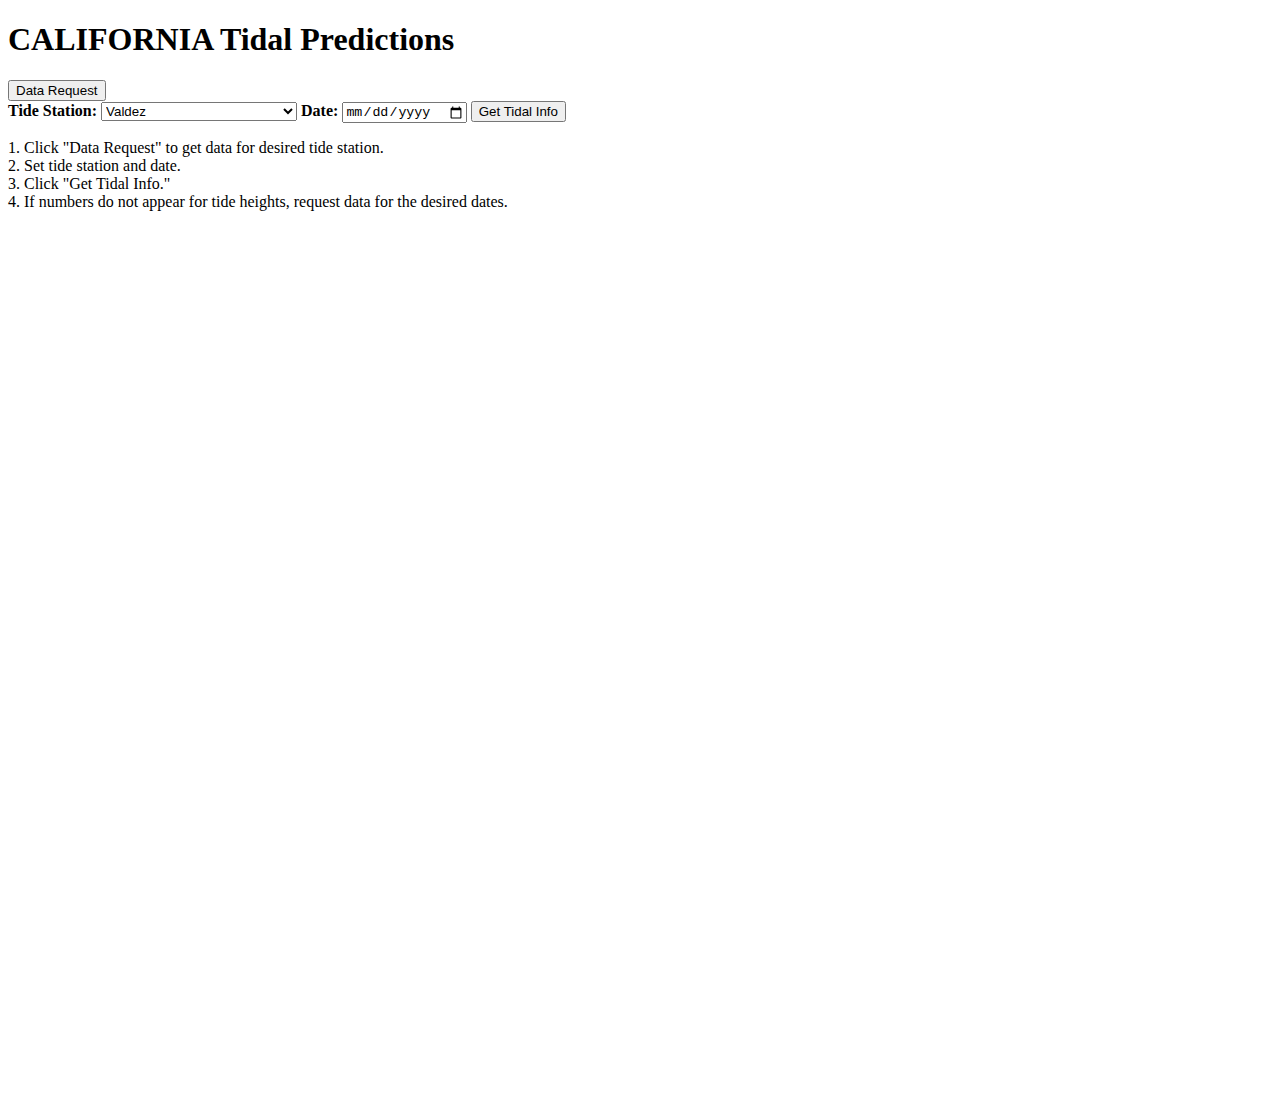
<file: Tides.html>
<!DOCTYPE html>
<html lang="en">

<head>
    <meta charset="utf-8">
    <title>CALIFORNIA Tides</title>
    
    <style>
        .graph-cont {
            position: relative;
            width: 100%;

        }

        /*.bar {
            position: absolute;
            margin: 1px;
            border: 1px soild black;
            background-color: lightseagreen;
        }*/

        .bar {
            display: flex;
            height: 11px;
            width: 100%;
            line-height: 12px;
            font-size: 14px;
            color: white;
            margin-bottom: 7px;
        }

        .negative {
            display: inline-block;
            width: 0%;
            color: black;
        }
        .green {
            content: '';
            border-radius: 3px;
            background: #38bdc9;
            height: 12px;
            transition: 0.7s;
            display: inline-block;
            width: 0%;
            max-width: calc(100% - 40px);
            /*-webkit-animation: bar-before 1 1.8s;
            /*position: absolute;*/
            top: 0;
            left: 0;
            z-index: -1;
        }
        
        .white {
            /*content: '';*/
            max-width: 100%;
            position: relative;
            /*left: 0;*/
            display: inline-block;
            height: 12px;
            /*top: 0;
            z-index: -2;*/
            /*background: #ecf0f1;*/
            color: black;
        }
        

        @-webkit-keyframes bar-before {
            0%{
                width: 0px;
            }
            100%{
                width: 100%;
            }
        }
        .green:hover{
            background: lime;
        }
        /*#bar0 {
            max-width: 99%;
        }
        #h0 {
            content: '';
        }*/

    </style>
    <style>
        @media print {
        .green {
            border: black 1px solid;
        }
        body {
            break-inside: avoid;
        }
        title, h1, #data-head, #header, #error {
            display: none;
        }
        }
    </style>
</head>

<script>
    /*! jQuery v3.3.1 | (c) JS Foundation and other contributors | jquery.org/license */
!function(e,t){"use strict";"object"==typeof module&&"object"==typeof module.exports?module.exports=e.document?t(e,!0):function(e){if(!e.document)throw new Error("jQuery requires a window with a document");return t(e)}:t(e)}("undefined"!=typeof window?window:this,function(e,t){"use strict";var n=[],r=e.document,i=Object.getPrototypeOf,o=n.slice,a=n.concat,s=n.push,u=n.indexOf,l={},c=l.toString,f=l.hasOwnProperty,p=f.toString,d=p.call(Object),h={},g=function e(t){return"function"==typeof t&&"number"!=typeof t.nodeType},y=function e(t){return null!=t&&t===t.window},v={type:!0,src:!0,noModule:!0};function m(e,t,n){var i,o=(t=t||r).createElement("script");if(o.text=e,n)for(i in v)n[i]&&(o[i]=n[i]);t.head.appendChild(o).parentNode.removeChild(o)}function x(e){return null==e?e+"":"object"==typeof e||"function"==typeof e?l[c.call(e)]||"object":typeof e}var b="3.3.1",w=function(e,t){return new w.fn.init(e,t)},T=/^[\s\uFEFF\xA0]+|[\s\uFEFF\xA0]+$/g;w.fn=w.prototype={jquery:"3.3.1",constructor:w,length:0,toArray:function(){return o.call(this)},get:function(e){return null==e?o.call(this):e<0?this[e+this.length]:this[e]},pushStack:function(e){var t=w.merge(this.constructor(),e);return t.prevObject=this,t},each:function(e){return w.each(this,e)},map:function(e){return this.pushStack(w.map(this,function(t,n){return e.call(t,n,t)}))},slice:function(){return this.pushStack(o.apply(this,arguments))},first:function(){return this.eq(0)},last:function(){return this.eq(-1)},eq:function(e){var t=this.length,n=+e+(e<0?t:0);return this.pushStack(n>=0&&n<t?[this[n]]:[])},end:function(){return this.prevObject||this.constructor()},push:s,sort:n.sort,splice:n.splice},w.extend=w.fn.extend=function(){var e,t,n,r,i,o,a=arguments[0]||{},s=1,u=arguments.length,l=!1;for("boolean"==typeof a&&(l=a,a=arguments[s]||{},s++),"object"==typeof a||g(a)||(a={}),s===u&&(a=this,s--);s<u;s++)if(null!=(e=arguments[s]))for(t in e)n=a[t],a!==(r=e[t])&&(l&&r&&(w.isPlainObject(r)||(i=Array.isArray(r)))?(i?(i=!1,o=n&&Array.isArray(n)?n:[]):o=n&&w.isPlainObject(n)?n:{},a[t]=w.extend(l,o,r)):void 0!==r&&(a[t]=r));return a},w.extend({expando:"jQuery"+("3.3.1"+Math.random()).replace(/\D/g,""),isReady:!0,error:function(e){throw new Error(e)},noop:function(){},isPlainObject:function(e){var t,n;return!(!e||"[object Object]"!==c.call(e))&&(!(t=i(e))||"function"==typeof(n=f.call(t,"constructor")&&t.constructor)&&p.call(n)===d)},isEmptyObject:function(e){var t;for(t in e)return!1;return!0},globalEval:function(e){m(e)},each:function(e,t){var n,r=0;if(C(e)){for(n=e.length;r<n;r++)if(!1===t.call(e[r],r,e[r]))break}else for(r in e)if(!1===t.call(e[r],r,e[r]))break;return e},trim:function(e){return null==e?"":(e+"").replace(T,"")},makeArray:function(e,t){var n=t||[];return null!=e&&(C(Object(e))?w.merge(n,"string"==typeof e?[e]:e):s.call(n,e)),n},inArray:function(e,t,n){return null==t?-1:u.call(t,e,n)},merge:function(e,t){for(var n=+t.length,r=0,i=e.length;r<n;r++)e[i++]=t[r];return e.length=i,e},grep:function(e,t,n){for(var r,i=[],o=0,a=e.length,s=!n;o<a;o++)(r=!t(e[o],o))!==s&&i.push(e[o]);return i},map:function(e,t,n){var r,i,o=0,s=[];if(C(e))for(r=e.length;o<r;o++)null!=(i=t(e[o],o,n))&&s.push(i);else for(o in e)null!=(i=t(e[o],o,n))&&s.push(i);return a.apply([],s)},guid:1,support:h}),"function"==typeof Symbol&&(w.fn[Symbol.iterator]=n[Symbol.iterator]),w.each("Boolean Number String Function Array Date RegExp Object Error Symbol".split(" "),function(e,t){l["[object "+t+"]"]=t.toLowerCase()});function C(e){var t=!!e&&"length"in e&&e.length,n=x(e);return!g(e)&&!y(e)&&("array"===n||0===t||"number"==typeof t&&t>0&&t-1 in e)}var E=function(e){var t,n,r,i,o,a,s,u,l,c,f,p,d,h,g,y,v,m,x,b="sizzle"+1*new Date,w=e.document,T=0,C=0,E=ae(),k=ae(),S=ae(),D=function(e,t){return e===t&&(f=!0),0},N={}.hasOwnProperty,A=[],j=A.pop,q=A.push,L=A.push,H=A.slice,O=function(e,t){for(var n=0,r=e.length;n<r;n++)if(e[n]===t)return n;return-1},P="checked|selected|async|autofocus|autoplay|controls|defer|disabled|hidden|ismap|loop|multiple|open|readonly|required|scoped",M="[\\x20\\t\\r\\n\\f]",R="(?:\\\\.|[\\w-]|[^\0-\\xa0])+",I="\\["+M+"*("+R+")(?:"+M+"*([*^$|!~]?=)"+M+"*(?:'((?:\\\\.|[^\\\\'])*)'|\"((?:\\\\.|[^\\\\\"])*)\"|("+R+"))|)"+M+"*\\]",W=":("+R+")(?:\\((('((?:\\\\.|[^\\\\'])*)'|\"((?:\\\\.|[^\\\\\"])*)\")|((?:\\\\.|[^\\\\()[\\]]|"+I+")*)|.*)\\)|)",$=new RegExp(M+"+","g"),B=new RegExp("^"+M+"+|((?:^|[^\\\\])(?:\\\\.)*)"+M+"+$","g"),F=new RegExp("^"+M+"*,"+M+"*"),_=new RegExp("^"+M+"*([>+~]|"+M+")"+M+"*"),z=new RegExp("="+M+"*([^\\]'\"]*?)"+M+"*\\]","g"),X=new RegExp(W),U=new RegExp("^"+R+"$"),V={ID:new RegExp("^#("+R+")"),CLASS:new RegExp("^\\.("+R+")"),TAG:new RegExp("^("+R+"|[*])"),ATTR:new RegExp("^"+I),PSEUDO:new RegExp("^"+W),CHILD:new RegExp("^:(only|first|last|nth|nth-last)-(child|of-type)(?:\\("+M+"*(even|odd|(([+-]|)(\\d*)n|)"+M+"*(?:([+-]|)"+M+"*(\\d+)|))"+M+"*\\)|)","i"),bool:new RegExp("^(?:"+P+")$","i"),needsContext:new RegExp("^"+M+"*[>+~]|:(even|odd|eq|gt|lt|nth|first|last)(?:\\("+M+"*((?:-\\d)?\\d*)"+M+"*\\)|)(?=[^-]|$)","i")},G=/^(?:input|select|textarea|button)$/i,Y=/^h\d$/i,Q=/^[^{]+\{\s*\[native \w/,J=/^(?:#([\w-]+)|(\w+)|\.([\w-]+))$/,K=/[+~]/,Z=new RegExp("\\\\([\\da-f]{1,6}"+M+"?|("+M+")|.)","ig"),ee=function(e,t,n){var r="0x"+t-65536;return r!==r||n?t:r<0?String.fromCharCode(r+65536):String.fromCharCode(r>>10|55296,1023&r|56320)},te=/([\0-\x1f\x7f]|^-?\d)|^-$|[^\0-\x1f\x7f-\uFFFF\w-]/g,ne=function(e,t){return t?"\0"===e?"\ufffd":e.slice(0,-1)+"\\"+e.charCodeAt(e.length-1).toString(16)+" ":"\\"+e},re=function(){p()},ie=me(function(e){return!0===e.disabled&&("form"in e||"label"in e)},{dir:"parentNode",next:"legend"});try{L.apply(A=H.call(w.childNodes),w.childNodes),A[w.childNodes.length].nodeType}catch(e){L={apply:A.length?function(e,t){q.apply(e,H.call(t))}:function(e,t){var n=e.length,r=0;while(e[n++]=t[r++]);e.length=n-1}}}function oe(e,t,r,i){var o,s,l,c,f,h,v,m=t&&t.ownerDocument,T=t?t.nodeType:9;if(r=r||[],"string"!=typeof e||!e||1!==T&&9!==T&&11!==T)return r;if(!i&&((t?t.ownerDocument||t:w)!==d&&p(t),t=t||d,g)){if(11!==T&&(f=J.exec(e)))if(o=f[1]){if(9===T){if(!(l=t.getElementById(o)))return r;if(l.id===o)return r.push(l),r}else if(m&&(l=m.getElementById(o))&&x(t,l)&&l.id===o)return r.push(l),r}else{if(f[2])return L.apply(r,t.getElementsByTagName(e)),r;if((o=f[3])&&n.getElementsByClassName&&t.getElementsByClassName)return L.apply(r,t.getElementsByClassName(o)),r}if(n.qsa&&!S[e+" "]&&(!y||!y.test(e))){if(1!==T)m=t,v=e;else if("object"!==t.nodeName.toLowerCase()){(c=t.getAttribute("id"))?c=c.replace(te,ne):t.setAttribute("id",c=b),s=(h=a(e)).length;while(s--)h[s]="#"+c+" "+ve(h[s]);v=h.join(","),m=K.test(e)&&ge(t.parentNode)||t}if(v)try{return L.apply(r,m.querySelectorAll(v)),r}catch(e){}finally{c===b&&t.removeAttribute("id")}}}return u(e.replace(B,"$1"),t,r,i)}function ae(){var e=[];function t(n,i){return e.push(n+" ")>r.cacheLength&&delete t[e.shift()],t[n+" "]=i}return t}function se(e){return e[b]=!0,e}function ue(e){var t=d.createElement("fieldset");try{return!!e(t)}catch(e){return!1}finally{t.parentNode&&t.parentNode.removeChild(t),t=null}}function le(e,t){var n=e.split("|"),i=n.length;while(i--)r.attrHandle[n[i]]=t}function ce(e,t){var n=t&&e,r=n&&1===e.nodeType&&1===t.nodeType&&e.sourceIndex-t.sourceIndex;if(r)return r;if(n)while(n=n.nextSibling)if(n===t)return-1;return e?1:-1}function fe(e){return function(t){return"input"===t.nodeName.toLowerCase()&&t.type===e}}function pe(e){return function(t){var n=t.nodeName.toLowerCase();return("input"===n||"button"===n)&&t.type===e}}function de(e){return function(t){return"form"in t?t.parentNode&&!1===t.disabled?"label"in t?"label"in t.parentNode?t.parentNode.disabled===e:t.disabled===e:t.isDisabled===e||t.isDisabled!==!e&&ie(t)===e:t.disabled===e:"label"in t&&t.disabled===e}}function he(e){return se(function(t){return t=+t,se(function(n,r){var i,o=e([],n.length,t),a=o.length;while(a--)n[i=o[a]]&&(n[i]=!(r[i]=n[i]))})})}function ge(e){return e&&"undefined"!=typeof e.getElementsByTagName&&e}n=oe.support={},o=oe.isXML=function(e){var t=e&&(e.ownerDocument||e).documentElement;return!!t&&"HTML"!==t.nodeName},p=oe.setDocument=function(e){var t,i,a=e?e.ownerDocument||e:w;return a!==d&&9===a.nodeType&&a.documentElement?(d=a,h=d.documentElement,g=!o(d),w!==d&&(i=d.defaultView)&&i.top!==i&&(i.addEventListener?i.addEventListener("unload",re,!1):i.attachEvent&&i.attachEvent("onunload",re)),n.attributes=ue(function(e){return e.className="i",!e.getAttribute("className")}),n.getElementsByTagName=ue(function(e){return e.appendChild(d.createComment("")),!e.getElementsByTagName("*").length}),n.getElementsByClassName=Q.test(d.getElementsByClassName),n.getById=ue(function(e){return h.appendChild(e).id=b,!d.getElementsByName||!d.getElementsByName(b).length}),n.getById?(r.filter.ID=function(e){var t=e.replace(Z,ee);return function(e){return e.getAttribute("id")===t}},r.find.ID=function(e,t){if("undefined"!=typeof t.getElementById&&g){var n=t.getElementById(e);return n?[n]:[]}}):(r.filter.ID=function(e){var t=e.replace(Z,ee);return function(e){var n="undefined"!=typeof e.getAttributeNode&&e.getAttributeNode("id");return n&&n.value===t}},r.find.ID=function(e,t){if("undefined"!=typeof t.getElementById&&g){var n,r,i,o=t.getElementById(e);if(o){if((n=o.getAttributeNode("id"))&&n.value===e)return[o];i=t.getElementsByName(e),r=0;while(o=i[r++])if((n=o.getAttributeNode("id"))&&n.value===e)return[o]}return[]}}),r.find.TAG=n.getElementsByTagName?function(e,t){return"undefined"!=typeof t.getElementsByTagName?t.getElementsByTagName(e):n.qsa?t.querySelectorAll(e):void 0}:function(e,t){var n,r=[],i=0,o=t.getElementsByTagName(e);if("*"===e){while(n=o[i++])1===n.nodeType&&r.push(n);return r}return o},r.find.CLASS=n.getElementsByClassName&&function(e,t){if("undefined"!=typeof t.getElementsByClassName&&g)return t.getElementsByClassName(e)},v=[],y=[],(n.qsa=Q.test(d.querySelectorAll))&&(ue(function(e){h.appendChild(e).innerHTML="<a id='"+b+"'></a><select id='"+b+"-\r\\' msallowcapture=''><option selected=''></option></select>",e.querySelectorAll("[msallowcapture^='']").length&&y.push("[*^$]="+M+"*(?:''|\"\")"),e.querySelectorAll("[selected]").length||y.push("\\["+M+"*(?:value|"+P+")"),e.querySelectorAll("[id~="+b+"-]").length||y.push("~="),e.querySelectorAll(":checked").length||y.push(":checked"),e.querySelectorAll("a#"+b+"+*").length||y.push(".#.+[+~]")}),ue(function(e){e.innerHTML="<a href='' disabled='disabled'></a><select disabled='disabled'><option/></select>";var t=d.createElement("input");t.setAttribute("type","hidden"),e.appendChild(t).setAttribute("name","D"),e.querySelectorAll("[name=d]").length&&y.push("name"+M+"*[*^$|!~]?="),2!==e.querySelectorAll(":enabled").length&&y.push(":enabled",":disabled"),h.appendChild(e).disabled=!0,2!==e.querySelectorAll(":disabled").length&&y.push(":enabled",":disabled"),e.querySelectorAll("*,:x"),y.push(",.*:")})),(n.matchesSelector=Q.test(m=h.matches||h.webkitMatchesSelector||h.mozMatchesSelector||h.oMatchesSelector||h.msMatchesSelector))&&ue(function(e){n.disconnectedMatch=m.call(e,"*"),m.call(e,"[s!='']:x"),v.push("!=",W)}),y=y.length&&new RegExp(y.join("|")),v=v.length&&new RegExp(v.join("|")),t=Q.test(h.compareDocumentPosition),x=t||Q.test(h.contains)?function(e,t){var n=9===e.nodeType?e.documentElement:e,r=t&&t.parentNode;return e===r||!(!r||1!==r.nodeType||!(n.contains?n.contains(r):e.compareDocumentPosition&&16&e.compareDocumentPosition(r)))}:function(e,t){if(t)while(t=t.parentNode)if(t===e)return!0;return!1},D=t?function(e,t){if(e===t)return f=!0,0;var r=!e.compareDocumentPosition-!t.compareDocumentPosition;return r||(1&(r=(e.ownerDocument||e)===(t.ownerDocument||t)?e.compareDocumentPosition(t):1)||!n.sortDetached&&t.compareDocumentPosition(e)===r?e===d||e.ownerDocument===w&&x(w,e)?-1:t===d||t.ownerDocument===w&&x(w,t)?1:c?O(c,e)-O(c,t):0:4&r?-1:1)}:function(e,t){if(e===t)return f=!0,0;var n,r=0,i=e.parentNode,o=t.parentNode,a=[e],s=[t];if(!i||!o)return e===d?-1:t===d?1:i?-1:o?1:c?O(c,e)-O(c,t):0;if(i===o)return ce(e,t);n=e;while(n=n.parentNode)a.unshift(n);n=t;while(n=n.parentNode)s.unshift(n);while(a[r]===s[r])r++;return r?ce(a[r],s[r]):a[r]===w?-1:s[r]===w?1:0},d):d},oe.matches=function(e,t){return oe(e,null,null,t)},oe.matchesSelector=function(e,t){if((e.ownerDocument||e)!==d&&p(e),t=t.replace(z,"='$1']"),n.matchesSelector&&g&&!S[t+" "]&&(!v||!v.test(t))&&(!y||!y.test(t)))try{var r=m.call(e,t);if(r||n.disconnectedMatch||e.document&&11!==e.document.nodeType)return r}catch(e){}return oe(t,d,null,[e]).length>0},oe.contains=function(e,t){return(e.ownerDocument||e)!==d&&p(e),x(e,t)},oe.attr=function(e,t){(e.ownerDocument||e)!==d&&p(e);var i=r.attrHandle[t.toLowerCase()],o=i&&N.call(r.attrHandle,t.toLowerCase())?i(e,t,!g):void 0;return void 0!==o?o:n.attributes||!g?e.getAttribute(t):(o=e.getAttributeNode(t))&&o.specified?o.value:null},oe.escape=function(e){return(e+"").replace(te,ne)},oe.error=function(e){throw new Error("Syntax error, unrecognized expression: "+e)},oe.uniqueSort=function(e){var t,r=[],i=0,o=0;if(f=!n.detectDuplicates,c=!n.sortStable&&e.slice(0),e.sort(D),f){while(t=e[o++])t===e[o]&&(i=r.push(o));while(i--)e.splice(r[i],1)}return c=null,e},i=oe.getText=function(e){var t,n="",r=0,o=e.nodeType;if(o){if(1===o||9===o||11===o){if("string"==typeof e.textContent)return e.textContent;for(e=e.firstChild;e;e=e.nextSibling)n+=i(e)}else if(3===o||4===o)return e.nodeValue}else while(t=e[r++])n+=i(t);return n},(r=oe.selectors={cacheLength:50,createPseudo:se,match:V,attrHandle:{},find:{},relative:{">":{dir:"parentNode",first:!0}," ":{dir:"parentNode"},"+":{dir:"previousSibling",first:!0},"~":{dir:"previousSibling"}},preFilter:{ATTR:function(e){return e[1]=e[1].replace(Z,ee),e[3]=(e[3]||e[4]||e[5]||"").replace(Z,ee),"~="===e[2]&&(e[3]=" "+e[3]+" "),e.slice(0,4)},CHILD:function(e){return e[1]=e[1].toLowerCase(),"nth"===e[1].slice(0,3)?(e[3]||oe.error(e[0]),e[4]=+(e[4]?e[5]+(e[6]||1):2*("even"===e[3]||"odd"===e[3])),e[5]=+(e[7]+e[8]||"odd"===e[3])):e[3]&&oe.error(e[0]),e},PSEUDO:function(e){var t,n=!e[6]&&e[2];return V.CHILD.test(e[0])?null:(e[3]?e[2]=e[4]||e[5]||"":n&&X.test(n)&&(t=a(n,!0))&&(t=n.indexOf(")",n.length-t)-n.length)&&(e[0]=e[0].slice(0,t),e[2]=n.slice(0,t)),e.slice(0,3))}},filter:{TAG:function(e){var t=e.replace(Z,ee).toLowerCase();return"*"===e?function(){return!0}:function(e){return e.nodeName&&e.nodeName.toLowerCase()===t}},CLASS:function(e){var t=E[e+" "];return t||(t=new RegExp("(^|"+M+")"+e+"("+M+"|$)"))&&E(e,function(e){return t.test("string"==typeof e.className&&e.className||"undefined"!=typeof e.getAttribute&&e.getAttribute("class")||"")})},ATTR:function(e,t,n){return function(r){var i=oe.attr(r,e);return null==i?"!="===t:!t||(i+="","="===t?i===n:"!="===t?i!==n:"^="===t?n&&0===i.indexOf(n):"*="===t?n&&i.indexOf(n)>-1:"$="===t?n&&i.slice(-n.length)===n:"~="===t?(" "+i.replace($," ")+" ").indexOf(n)>-1:"|="===t&&(i===n||i.slice(0,n.length+1)===n+"-"))}},CHILD:function(e,t,n,r,i){var o="nth"!==e.slice(0,3),a="last"!==e.slice(-4),s="of-type"===t;return 1===r&&0===i?function(e){return!!e.parentNode}:function(t,n,u){var l,c,f,p,d,h,g=o!==a?"nextSibling":"previousSibling",y=t.parentNode,v=s&&t.nodeName.toLowerCase(),m=!u&&!s,x=!1;if(y){if(o){while(g){p=t;while(p=p[g])if(s?p.nodeName.toLowerCase()===v:1===p.nodeType)return!1;h=g="only"===e&&!h&&"nextSibling"}return!0}if(h=[a?y.firstChild:y.lastChild],a&&m){x=(d=(l=(c=(f=(p=y)[b]||(p[b]={}))[p.uniqueID]||(f[p.uniqueID]={}))[e]||[])[0]===T&&l[1])&&l[2],p=d&&y.childNodes[d];while(p=++d&&p&&p[g]||(x=d=0)||h.pop())if(1===p.nodeType&&++x&&p===t){c[e]=[T,d,x];break}}else if(m&&(x=d=(l=(c=(f=(p=t)[b]||(p[b]={}))[p.uniqueID]||(f[p.uniqueID]={}))[e]||[])[0]===T&&l[1]),!1===x)while(p=++d&&p&&p[g]||(x=d=0)||h.pop())if((s?p.nodeName.toLowerCase()===v:1===p.nodeType)&&++x&&(m&&((c=(f=p[b]||(p[b]={}))[p.uniqueID]||(f[p.uniqueID]={}))[e]=[T,x]),p===t))break;return(x-=i)===r||x%r==0&&x/r>=0}}},PSEUDO:function(e,t){var n,i=r.pseudos[e]||r.setFilters[e.toLowerCase()]||oe.error("unsupported pseudo: "+e);return i[b]?i(t):i.length>1?(n=[e,e,"",t],r.setFilters.hasOwnProperty(e.toLowerCase())?se(function(e,n){var r,o=i(e,t),a=o.length;while(a--)e[r=O(e,o[a])]=!(n[r]=o[a])}):function(e){return i(e,0,n)}):i}},pseudos:{not:se(function(e){var t=[],n=[],r=s(e.replace(B,"$1"));return r[b]?se(function(e,t,n,i){var o,a=r(e,null,i,[]),s=e.length;while(s--)(o=a[s])&&(e[s]=!(t[s]=o))}):function(e,i,o){return t[0]=e,r(t,null,o,n),t[0]=null,!n.pop()}}),has:se(function(e){return function(t){return oe(e,t).length>0}}),contains:se(function(e){return e=e.replace(Z,ee),function(t){return(t.textContent||t.innerText||i(t)).indexOf(e)>-1}}),lang:se(function(e){return U.test(e||"")||oe.error("unsupported lang: "+e),e=e.replace(Z,ee).toLowerCase(),function(t){var n;do{if(n=g?t.lang:t.getAttribute("xml:lang")||t.getAttribute("lang"))return(n=n.toLowerCase())===e||0===n.indexOf(e+"-")}while((t=t.parentNode)&&1===t.nodeType);return!1}}),target:function(t){var n=e.location&&e.location.hash;return n&&n.slice(1)===t.id},root:function(e){return e===h},focus:function(e){return e===d.activeElement&&(!d.hasFocus||d.hasFocus())&&!!(e.type||e.href||~e.tabIndex)},enabled:de(!1),disabled:de(!0),checked:function(e){var t=e.nodeName.toLowerCase();return"input"===t&&!!e.checked||"option"===t&&!!e.selected},selected:function(e){return e.parentNode&&e.parentNode.selectedIndex,!0===e.selected},empty:function(e){for(e=e.firstChild;e;e=e.nextSibling)if(e.nodeType<6)return!1;return!0},parent:function(e){return!r.pseudos.empty(e)},header:function(e){return Y.test(e.nodeName)},input:function(e){return G.test(e.nodeName)},button:function(e){var t=e.nodeName.toLowerCase();return"input"===t&&"button"===e.type||"button"===t},text:function(e){var t;return"input"===e.nodeName.toLowerCase()&&"text"===e.type&&(null==(t=e.getAttribute("type"))||"text"===t.toLowerCase())},first:he(function(){return[0]}),last:he(function(e,t){return[t-1]}),eq:he(function(e,t,n){return[n<0?n+t:n]}),even:he(function(e,t){for(var n=0;n<t;n+=2)e.push(n);return e}),odd:he(function(e,t){for(var n=1;n<t;n+=2)e.push(n);return e}),lt:he(function(e,t,n){for(var r=n<0?n+t:n;--r>=0;)e.push(r);return e}),gt:he(function(e,t,n){for(var r=n<0?n+t:n;++r<t;)e.push(r);return e})}}).pseudos.nth=r.pseudos.eq;for(t in{radio:!0,checkbox:!0,file:!0,password:!0,image:!0})r.pseudos[t]=fe(t);for(t in{submit:!0,reset:!0})r.pseudos[t]=pe(t);function ye(){}ye.prototype=r.filters=r.pseudos,r.setFilters=new ye,a=oe.tokenize=function(e,t){var n,i,o,a,s,u,l,c=k[e+" "];if(c)return t?0:c.slice(0);s=e,u=[],l=r.preFilter;while(s){n&&!(i=F.exec(s))||(i&&(s=s.slice(i[0].length)||s),u.push(o=[])),n=!1,(i=_.exec(s))&&(n=i.shift(),o.push({value:n,type:i[0].replace(B," ")}),s=s.slice(n.length));for(a in r.filter)!(i=V[a].exec(s))||l[a]&&!(i=l[a](i))||(n=i.shift(),o.push({value:n,type:a,matches:i}),s=s.slice(n.length));if(!n)break}return t?s.length:s?oe.error(e):k(e,u).slice(0)};function ve(e){for(var t=0,n=e.length,r="";t<n;t++)r+=e[t].value;return r}function me(e,t,n){var r=t.dir,i=t.next,o=i||r,a=n&&"parentNode"===o,s=C++;return t.first?function(t,n,i){while(t=t[r])if(1===t.nodeType||a)return e(t,n,i);return!1}:function(t,n,u){var l,c,f,p=[T,s];if(u){while(t=t[r])if((1===t.nodeType||a)&&e(t,n,u))return!0}else while(t=t[r])if(1===t.nodeType||a)if(f=t[b]||(t[b]={}),c=f[t.uniqueID]||(f[t.uniqueID]={}),i&&i===t.nodeName.toLowerCase())t=t[r]||t;else{if((l=c[o])&&l[0]===T&&l[1]===s)return p[2]=l[2];if(c[o]=p,p[2]=e(t,n,u))return!0}return!1}}function xe(e){return e.length>1?function(t,n,r){var i=e.length;while(i--)if(!e[i](t,n,r))return!1;return!0}:e[0]}function be(e,t,n){for(var r=0,i=t.length;r<i;r++)oe(e,t[r],n);return n}function we(e,t,n,r,i){for(var o,a=[],s=0,u=e.length,l=null!=t;s<u;s++)(o=e[s])&&(n&&!n(o,r,i)||(a.push(o),l&&t.push(s)));return a}function Te(e,t,n,r,i,o){return r&&!r[b]&&(r=Te(r)),i&&!i[b]&&(i=Te(i,o)),se(function(o,a,s,u){var l,c,f,p=[],d=[],h=a.length,g=o||be(t||"*",s.nodeType?[s]:s,[]),y=!e||!o&&t?g:we(g,p,e,s,u),v=n?i||(o?e:h||r)?[]:a:y;if(n&&n(y,v,s,u),r){l=we(v,d),r(l,[],s,u),c=l.length;while(c--)(f=l[c])&&(v[d[c]]=!(y[d[c]]=f))}if(o){if(i||e){if(i){l=[],c=v.length;while(c--)(f=v[c])&&l.push(y[c]=f);i(null,v=[],l,u)}c=v.length;while(c--)(f=v[c])&&(l=i?O(o,f):p[c])>-1&&(o[l]=!(a[l]=f))}}else v=we(v===a?v.splice(h,v.length):v),i?i(null,a,v,u):L.apply(a,v)})}function Ce(e){for(var t,n,i,o=e.length,a=r.relative[e[0].type],s=a||r.relative[" "],u=a?1:0,c=me(function(e){return e===t},s,!0),f=me(function(e){return O(t,e)>-1},s,!0),p=[function(e,n,r){var i=!a&&(r||n!==l)||((t=n).nodeType?c(e,n,r):f(e,n,r));return t=null,i}];u<o;u++)if(n=r.relative[e[u].type])p=[me(xe(p),n)];else{if((n=r.filter[e[u].type].apply(null,e[u].matches))[b]){for(i=++u;i<o;i++)if(r.relative[e[i].type])break;return Te(u>1&&xe(p),u>1&&ve(e.slice(0,u-1).concat({value:" "===e[u-2].type?"*":""})).replace(B,"$1"),n,u<i&&Ce(e.slice(u,i)),i<o&&Ce(e=e.slice(i)),i<o&&ve(e))}p.push(n)}return xe(p)}function Ee(e,t){var n=t.length>0,i=e.length>0,o=function(o,a,s,u,c){var f,h,y,v=0,m="0",x=o&&[],b=[],w=l,C=o||i&&r.find.TAG("*",c),E=T+=null==w?1:Math.random()||.1,k=C.length;for(c&&(l=a===d||a||c);m!==k&&null!=(f=C[m]);m++){if(i&&f){h=0,a||f.ownerDocument===d||(p(f),s=!g);while(y=e[h++])if(y(f,a||d,s)){u.push(f);break}c&&(T=E)}n&&((f=!y&&f)&&v--,o&&x.push(f))}if(v+=m,n&&m!==v){h=0;while(y=t[h++])y(x,b,a,s);if(o){if(v>0)while(m--)x[m]||b[m]||(b[m]=j.call(u));b=we(b)}L.apply(u,b),c&&!o&&b.length>0&&v+t.length>1&&oe.uniqueSort(u)}return c&&(T=E,l=w),x};return n?se(o):o}return s=oe.compile=function(e,t){var n,r=[],i=[],o=S[e+" "];if(!o){t||(t=a(e)),n=t.length;while(n--)(o=Ce(t[n]))[b]?r.push(o):i.push(o);(o=S(e,Ee(i,r))).selector=e}return o},u=oe.select=function(e,t,n,i){var o,u,l,c,f,p="function"==typeof e&&e,d=!i&&a(e=p.selector||e);if(n=n||[],1===d.length){if((u=d[0]=d[0].slice(0)).length>2&&"ID"===(l=u[0]).type&&9===t.nodeType&&g&&r.relative[u[1].type]){if(!(t=(r.find.ID(l.matches[0].replace(Z,ee),t)||[])[0]))return n;p&&(t=t.parentNode),e=e.slice(u.shift().value.length)}o=V.needsContext.test(e)?0:u.length;while(o--){if(l=u[o],r.relative[c=l.type])break;if((f=r.find[c])&&(i=f(l.matches[0].replace(Z,ee),K.test(u[0].type)&&ge(t.parentNode)||t))){if(u.splice(o,1),!(e=i.length&&ve(u)))return L.apply(n,i),n;break}}}return(p||s(e,d))(i,t,!g,n,!t||K.test(e)&&ge(t.parentNode)||t),n},n.sortStable=b.split("").sort(D).join("")===b,n.detectDuplicates=!!f,p(),n.sortDetached=ue(function(e){return 1&e.compareDocumentPosition(d.createElement("fieldset"))}),ue(function(e){return e.innerHTML="<a href='#'></a>","#"===e.firstChild.getAttribute("href")})||le("type|href|height|width",function(e,t,n){if(!n)return e.getAttribute(t,"type"===t.toLowerCase()?1:2)}),n.attributes&&ue(function(e){return e.innerHTML="<input/>",e.firstChild.setAttribute("value",""),""===e.firstChild.getAttribute("value")})||le("value",function(e,t,n){if(!n&&"input"===e.nodeName.toLowerCase())return e.defaultValue}),ue(function(e){return null==e.getAttribute("disabled")})||le(P,function(e,t,n){var r;if(!n)return!0===e[t]?t.toLowerCase():(r=e.getAttributeNode(t))&&r.specified?r.value:null}),oe}(e);w.find=E,w.expr=E.selectors,w.expr[":"]=w.expr.pseudos,w.uniqueSort=w.unique=E.uniqueSort,w.text=E.getText,w.isXMLDoc=E.isXML,w.contains=E.contains,w.escapeSelector=E.escape;var k=function(e,t,n){var r=[],i=void 0!==n;while((e=e[t])&&9!==e.nodeType)if(1===e.nodeType){if(i&&w(e).is(n))break;r.push(e)}return r},S=function(e,t){for(var n=[];e;e=e.nextSibling)1===e.nodeType&&e!==t&&n.push(e);return n},D=w.expr.match.needsContext;function N(e,t){return e.nodeName&&e.nodeName.toLowerCase()===t.toLowerCase()}var A=/^<([a-z][^\/\0>:\x20\t\r\n\f]*)[\x20\t\r\n\f]*\/?>(?:<\/\1>|)$/i;function j(e,t,n){return g(t)?w.grep(e,function(e,r){return!!t.call(e,r,e)!==n}):t.nodeType?w.grep(e,function(e){return e===t!==n}):"string"!=typeof t?w.grep(e,function(e){return u.call(t,e)>-1!==n}):w.filter(t,e,n)}w.filter=function(e,t,n){var r=t[0];return n&&(e=":not("+e+")"),1===t.length&&1===r.nodeType?w.find.matchesSelector(r,e)?[r]:[]:w.find.matches(e,w.grep(t,function(e){return 1===e.nodeType}))},w.fn.extend({find:function(e){var t,n,r=this.length,i=this;if("string"!=typeof e)return this.pushStack(w(e).filter(function(){for(t=0;t<r;t++)if(w.contains(i[t],this))return!0}));for(n=this.pushStack([]),t=0;t<r;t++)w.find(e,i[t],n);return r>1?w.uniqueSort(n):n},filter:function(e){return this.pushStack(j(this,e||[],!1))},not:function(e){return this.pushStack(j(this,e||[],!0))},is:function(e){return!!j(this,"string"==typeof e&&D.test(e)?w(e):e||[],!1).length}});var q,L=/^(?:\s*(<[\w\W]+>)[^>]*|#([\w-]+))$/;(w.fn.init=function(e,t,n){var i,o;if(!e)return this;if(n=n||q,"string"==typeof e){if(!(i="<"===e[0]&&">"===e[e.length-1]&&e.length>=3?[null,e,null]:L.exec(e))||!i[1]&&t)return!t||t.jquery?(t||n).find(e):this.constructor(t).find(e);if(i[1]){if(t=t instanceof w?t[0]:t,w.merge(this,w.parseHTML(i[1],t&&t.nodeType?t.ownerDocument||t:r,!0)),A.test(i[1])&&w.isPlainObject(t))for(i in t)g(this[i])?this[i](t[i]):this.attr(i,t[i]);return this}return(o=r.getElementById(i[2]))&&(this[0]=o,this.length=1),this}return e.nodeType?(this[0]=e,this.length=1,this):g(e)?void 0!==n.ready?n.ready(e):e(w):w.makeArray(e,this)}).prototype=w.fn,q=w(r);var H=/^(?:parents|prev(?:Until|All))/,O={children:!0,contents:!0,next:!0,prev:!0};w.fn.extend({has:function(e){var t=w(e,this),n=t.length;return this.filter(function(){for(var e=0;e<n;e++)if(w.contains(this,t[e]))return!0})},closest:function(e,t){var n,r=0,i=this.length,o=[],a="string"!=typeof e&&w(e);if(!D.test(e))for(;r<i;r++)for(n=this[r];n&&n!==t;n=n.parentNode)if(n.nodeType<11&&(a?a.index(n)>-1:1===n.nodeType&&w.find.matchesSelector(n,e))){o.push(n);break}return this.pushStack(o.length>1?w.uniqueSort(o):o)},index:function(e){return e?"string"==typeof e?u.call(w(e),this[0]):u.call(this,e.jquery?e[0]:e):this[0]&&this[0].parentNode?this.first().prevAll().length:-1},add:function(e,t){return this.pushStack(w.uniqueSort(w.merge(this.get(),w(e,t))))},addBack:function(e){return this.add(null==e?this.prevObject:this.prevObject.filter(e))}});function P(e,t){while((e=e[t])&&1!==e.nodeType);return e}w.each({parent:function(e){var t=e.parentNode;return t&&11!==t.nodeType?t:null},parents:function(e){return k(e,"parentNode")},parentsUntil:function(e,t,n){return k(e,"parentNode",n)},next:function(e){return P(e,"nextSibling")},prev:function(e){return P(e,"previousSibling")},nextAll:function(e){return k(e,"nextSibling")},prevAll:function(e){return k(e,"previousSibling")},nextUntil:function(e,t,n){return k(e,"nextSibling",n)},prevUntil:function(e,t,n){return k(e,"previousSibling",n)},siblings:function(e){return S((e.parentNode||{}).firstChild,e)},children:function(e){return S(e.firstChild)},contents:function(e){return N(e,"iframe")?e.contentDocument:(N(e,"template")&&(e=e.content||e),w.merge([],e.childNodes))}},function(e,t){w.fn[e]=function(n,r){var i=w.map(this,t,n);return"Until"!==e.slice(-5)&&(r=n),r&&"string"==typeof r&&(i=w.filter(r,i)),this.length>1&&(O[e]||w.uniqueSort(i),H.test(e)&&i.reverse()),this.pushStack(i)}});var M=/[^\x20\t\r\n\f]+/g;function R(e){var t={};return w.each(e.match(M)||[],function(e,n){t[n]=!0}),t}w.Callbacks=function(e){e="string"==typeof e?R(e):w.extend({},e);var t,n,r,i,o=[],a=[],s=-1,u=function(){for(i=i||e.once,r=t=!0;a.length;s=-1){n=a.shift();while(++s<o.length)!1===o[s].apply(n[0],n[1])&&e.stopOnFalse&&(s=o.length,n=!1)}e.memory||(n=!1),t=!1,i&&(o=n?[]:"")},l={add:function(){return o&&(n&&!t&&(s=o.length-1,a.push(n)),function t(n){w.each(n,function(n,r){g(r)?e.unique&&l.has(r)||o.push(r):r&&r.length&&"string"!==x(r)&&t(r)})}(arguments),n&&!t&&u()),this},remove:function(){return w.each(arguments,function(e,t){var n;while((n=w.inArray(t,o,n))>-1)o.splice(n,1),n<=s&&s--}),this},has:function(e){return e?w.inArray(e,o)>-1:o.length>0},empty:function(){return o&&(o=[]),this},disable:function(){return i=a=[],o=n="",this},disabled:function(){return!o},lock:function(){return i=a=[],n||t||(o=n=""),this},locked:function(){return!!i},fireWith:function(e,n){return i||(n=[e,(n=n||[]).slice?n.slice():n],a.push(n),t||u()),this},fire:function(){return l.fireWith(this,arguments),this},fired:function(){return!!r}};return l};function I(e){return e}function W(e){throw e}function $(e,t,n,r){var i;try{e&&g(i=e.promise)?i.call(e).done(t).fail(n):e&&g(i=e.then)?i.call(e,t,n):t.apply(void 0,[e].slice(r))}catch(e){n.apply(void 0,[e])}}w.extend({Deferred:function(t){var n=[["notify","progress",w.Callbacks("memory"),w.Callbacks("memory"),2],["resolve","done",w.Callbacks("once memory"),w.Callbacks("once memory"),0,"resolved"],["reject","fail",w.Callbacks("once memory"),w.Callbacks("once memory"),1,"rejected"]],r="pending",i={state:function(){return r},always:function(){return o.done(arguments).fail(arguments),this},"catch":function(e){return i.then(null,e)},pipe:function(){var e=arguments;return w.Deferred(function(t){w.each(n,function(n,r){var i=g(e[r[4]])&&e[r[4]];o[r[1]](function(){var e=i&&i.apply(this,arguments);e&&g(e.promise)?e.promise().progress(t.notify).done(t.resolve).fail(t.reject):t[r[0]+"With"](this,i?[e]:arguments)})}),e=null}).promise()},then:function(t,r,i){var o=0;function a(t,n,r,i){return function(){var s=this,u=arguments,l=function(){var e,l;if(!(t<o)){if((e=r.apply(s,u))===n.promise())throw new TypeError("Thenable self-resolution");l=e&&("object"==typeof e||"function"==typeof e)&&e.then,g(l)?i?l.call(e,a(o,n,I,i),a(o,n,W,i)):(o++,l.call(e,a(o,n,I,i),a(o,n,W,i),a(o,n,I,n.notifyWith))):(r!==I&&(s=void 0,u=[e]),(i||n.resolveWith)(s,u))}},c=i?l:function(){try{l()}catch(e){w.Deferred.exceptionHook&&w.Deferred.exceptionHook(e,c.stackTrace),t+1>=o&&(r!==W&&(s=void 0,u=[e]),n.rejectWith(s,u))}};t?c():(w.Deferred.getStackHook&&(c.stackTrace=w.Deferred.getStackHook()),e.setTimeout(c))}}return w.Deferred(function(e){n[0][3].add(a(0,e,g(i)?i:I,e.notifyWith)),n[1][3].add(a(0,e,g(t)?t:I)),n[2][3].add(a(0,e,g(r)?r:W))}).promise()},promise:function(e){return null!=e?w.extend(e,i):i}},o={};return w.each(n,function(e,t){var a=t[2],s=t[5];i[t[1]]=a.add,s&&a.add(function(){r=s},n[3-e][2].disable,n[3-e][3].disable,n[0][2].lock,n[0][3].lock),a.add(t[3].fire),o[t[0]]=function(){return o[t[0]+"With"](this===o?void 0:this,arguments),this},o[t[0]+"With"]=a.fireWith}),i.promise(o),t&&t.call(o,o),o},when:function(e){var t=arguments.length,n=t,r=Array(n),i=o.call(arguments),a=w.Deferred(),s=function(e){return function(n){r[e]=this,i[e]=arguments.length>1?o.call(arguments):n,--t||a.resolveWith(r,i)}};if(t<=1&&($(e,a.done(s(n)).resolve,a.reject,!t),"pending"===a.state()||g(i[n]&&i[n].then)))return a.then();while(n--)$(i[n],s(n),a.reject);return a.promise()}});var B=/^(Eval|Internal|Range|Reference|Syntax|Type|URI)Error$/;w.Deferred.exceptionHook=function(t,n){e.console&&e.console.warn&&t&&B.test(t.name)&&e.console.warn("jQuery.Deferred exception: "+t.message,t.stack,n)},w.readyException=function(t){e.setTimeout(function(){throw t})};var F=w.Deferred();w.fn.ready=function(e){return F.then(e)["catch"](function(e){w.readyException(e)}),this},w.extend({isReady:!1,readyWait:1,ready:function(e){(!0===e?--w.readyWait:w.isReady)||(w.isReady=!0,!0!==e&&--w.readyWait>0||F.resolveWith(r,[w]))}}),w.ready.then=F.then;function _(){r.removeEventListener("DOMContentLoaded",_),e.removeEventListener("load",_),w.ready()}"complete"===r.readyState||"loading"!==r.readyState&&!r.documentElement.doScroll?e.setTimeout(w.ready):(r.addEventListener("DOMContentLoaded",_),e.addEventListener("load",_));var z=function(e,t,n,r,i,o,a){var s=0,u=e.length,l=null==n;if("object"===x(n)){i=!0;for(s in n)z(e,t,s,n[s],!0,o,a)}else if(void 0!==r&&(i=!0,g(r)||(a=!0),l&&(a?(t.call(e,r),t=null):(l=t,t=function(e,t,n){return l.call(w(e),n)})),t))for(;s<u;s++)t(e[s],n,a?r:r.call(e[s],s,t(e[s],n)));return i?e:l?t.call(e):u?t(e[0],n):o},X=/^-ms-/,U=/-([a-z])/g;function V(e,t){return t.toUpperCase()}function G(e){return e.replace(X,"ms-").replace(U,V)}var Y=function(e){return 1===e.nodeType||9===e.nodeType||!+e.nodeType};function Q(){this.expando=w.expando+Q.uid++}Q.uid=1,Q.prototype={cache:function(e){var t=e[this.expando];return t||(t={},Y(e)&&(e.nodeType?e[this.expando]=t:Object.defineProperty(e,this.expando,{value:t,configurable:!0}))),t},set:function(e,t,n){var r,i=this.cache(e);if("string"==typeof t)i[G(t)]=n;else for(r in t)i[G(r)]=t[r];return i},get:function(e,t){return void 0===t?this.cache(e):e[this.expando]&&e[this.expando][G(t)]},access:function(e,t,n){return void 0===t||t&&"string"==typeof t&&void 0===n?this.get(e,t):(this.set(e,t,n),void 0!==n?n:t)},remove:function(e,t){var n,r=e[this.expando];if(void 0!==r){if(void 0!==t){n=(t=Array.isArray(t)?t.map(G):(t=G(t))in r?[t]:t.match(M)||[]).length;while(n--)delete r[t[n]]}(void 0===t||w.isEmptyObject(r))&&(e.nodeType?e[this.expando]=void 0:delete e[this.expando])}},hasData:function(e){var t=e[this.expando];return void 0!==t&&!w.isEmptyObject(t)}};var J=new Q,K=new Q,Z=/^(?:\{[\w\W]*\}|\[[\w\W]*\])$/,ee=/[A-Z]/g;function te(e){return"true"===e||"false"!==e&&("null"===e?null:e===+e+""?+e:Z.test(e)?JSON.parse(e):e)}function ne(e,t,n){var r;if(void 0===n&&1===e.nodeType)if(r="data-"+t.replace(ee,"-$&").toLowerCase(),"string"==typeof(n=e.getAttribute(r))){try{n=te(n)}catch(e){}K.set(e,t,n)}else n=void 0;return n}w.extend({hasData:function(e){return K.hasData(e)||J.hasData(e)},data:function(e,t,n){return K.access(e,t,n)},removeData:function(e,t){K.remove(e,t)},_data:function(e,t,n){return J.access(e,t,n)},_removeData:function(e,t){J.remove(e,t)}}),w.fn.extend({data:function(e,t){var n,r,i,o=this[0],a=o&&o.attributes;if(void 0===e){if(this.length&&(i=K.get(o),1===o.nodeType&&!J.get(o,"hasDataAttrs"))){n=a.length;while(n--)a[n]&&0===(r=a[n].name).indexOf("data-")&&(r=G(r.slice(5)),ne(o,r,i[r]));J.set(o,"hasDataAttrs",!0)}return i}return"object"==typeof e?this.each(function(){K.set(this,e)}):z(this,function(t){var n;if(o&&void 0===t){if(void 0!==(n=K.get(o,e)))return n;if(void 0!==(n=ne(o,e)))return n}else this.each(function(){K.set(this,e,t)})},null,t,arguments.length>1,null,!0)},removeData:function(e){return this.each(function(){K.remove(this,e)})}}),w.extend({queue:function(e,t,n){var r;if(e)return t=(t||"fx")+"queue",r=J.get(e,t),n&&(!r||Array.isArray(n)?r=J.access(e,t,w.makeArray(n)):r.push(n)),r||[]},dequeue:function(e,t){t=t||"fx";var n=w.queue(e,t),r=n.length,i=n.shift(),o=w._queueHooks(e,t),a=function(){w.dequeue(e,t)};"inprogress"===i&&(i=n.shift(),r--),i&&("fx"===t&&n.unshift("inprogress"),delete o.stop,i.call(e,a,o)),!r&&o&&o.empty.fire()},_queueHooks:function(e,t){var n=t+"queueHooks";return J.get(e,n)||J.access(e,n,{empty:w.Callbacks("once memory").add(function(){J.remove(e,[t+"queue",n])})})}}),w.fn.extend({queue:function(e,t){var n=2;return"string"!=typeof e&&(t=e,e="fx",n--),arguments.length<n?w.queue(this[0],e):void 0===t?this:this.each(function(){var n=w.queue(this,e,t);w._queueHooks(this,e),"fx"===e&&"inprogress"!==n[0]&&w.dequeue(this,e)})},dequeue:function(e){return this.each(function(){w.dequeue(this,e)})},clearQueue:function(e){return this.queue(e||"fx",[])},promise:function(e,t){var n,r=1,i=w.Deferred(),o=this,a=this.length,s=function(){--r||i.resolveWith(o,[o])};"string"!=typeof e&&(t=e,e=void 0),e=e||"fx";while(a--)(n=J.get(o[a],e+"queueHooks"))&&n.empty&&(r++,n.empty.add(s));return s(),i.promise(t)}});var re=/[+-]?(?:\d*\.|)\d+(?:[eE][+-]?\d+|)/.source,ie=new RegExp("^(?:([+-])=|)("+re+")([a-z%]*)$","i"),oe=["Top","Right","Bottom","Left"],ae=function(e,t){return"none"===(e=t||e).style.display||""===e.style.display&&w.contains(e.ownerDocument,e)&&"none"===w.css(e,"display")},se=function(e,t,n,r){var i,o,a={};for(o in t)a[o]=e.style[o],e.style[o]=t[o];i=n.apply(e,r||[]);for(o in t)e.style[o]=a[o];return i};function ue(e,t,n,r){var i,o,a=20,s=r?function(){return r.cur()}:function(){return w.css(e,t,"")},u=s(),l=n&&n[3]||(w.cssNumber[t]?"":"px"),c=(w.cssNumber[t]||"px"!==l&&+u)&&ie.exec(w.css(e,t));if(c&&c[3]!==l){u/=2,l=l||c[3],c=+u||1;while(a--)w.style(e,t,c+l),(1-o)*(1-(o=s()/u||.5))<=0&&(a=0),c/=o;c*=2,w.style(e,t,c+l),n=n||[]}return n&&(c=+c||+u||0,i=n[1]?c+(n[1]+1)*n[2]:+n[2],r&&(r.unit=l,r.start=c,r.end=i)),i}var le={};function ce(e){var t,n=e.ownerDocument,r=e.nodeName,i=le[r];return i||(t=n.body.appendChild(n.createElement(r)),i=w.css(t,"display"),t.parentNode.removeChild(t),"none"===i&&(i="block"),le[r]=i,i)}function fe(e,t){for(var n,r,i=[],o=0,a=e.length;o<a;o++)(r=e[o]).style&&(n=r.style.display,t?("none"===n&&(i[o]=J.get(r,"display")||null,i[o]||(r.style.display="")),""===r.style.display&&ae(r)&&(i[o]=ce(r))):"none"!==n&&(i[o]="none",J.set(r,"display",n)));for(o=0;o<a;o++)null!=i[o]&&(e[o].style.display=i[o]);return e}w.fn.extend({show:function(){return fe(this,!0)},hide:function(){return fe(this)},toggle:function(e){return"boolean"==typeof e?e?this.show():this.hide():this.each(function(){ae(this)?w(this).show():w(this).hide()})}});var pe=/^(?:checkbox|radio)$/i,de=/<([a-z][^\/\0>\x20\t\r\n\f]+)/i,he=/^$|^module$|\/(?:java|ecma)script/i,ge={option:[1,"<select multiple='multiple'>","</select>"],thead:[1,"<table>","</table>"],col:[2,"<table><colgroup>","</colgroup></table>"],tr:[2,"<table><tbody>","</tbody></table>"],td:[3,"<table><tbody><tr>","</tr></tbody></table>"],_default:[0,"",""]};ge.optgroup=ge.option,ge.tbody=ge.tfoot=ge.colgroup=ge.caption=ge.thead,ge.th=ge.td;function ye(e,t){var n;return n="undefined"!=typeof e.getElementsByTagName?e.getElementsByTagName(t||"*"):"undefined"!=typeof e.querySelectorAll?e.querySelectorAll(t||"*"):[],void 0===t||t&&N(e,t)?w.merge([e],n):n}function ve(e,t){for(var n=0,r=e.length;n<r;n++)J.set(e[n],"globalEval",!t||J.get(t[n],"globalEval"))}var me=/<|&#?\w+;/;function xe(e,t,n,r,i){for(var o,a,s,u,l,c,f=t.createDocumentFragment(),p=[],d=0,h=e.length;d<h;d++)if((o=e[d])||0===o)if("object"===x(o))w.merge(p,o.nodeType?[o]:o);else if(me.test(o)){a=a||f.appendChild(t.createElement("div")),s=(de.exec(o)||["",""])[1].toLowerCase(),u=ge[s]||ge._default,a.innerHTML=u[1]+w.htmlPrefilter(o)+u[2],c=u[0];while(c--)a=a.lastChild;w.merge(p,a.childNodes),(a=f.firstChild).textContent=""}else p.push(t.createTextNode(o));f.textContent="",d=0;while(o=p[d++])if(r&&w.inArray(o,r)>-1)i&&i.push(o);else if(l=w.contains(o.ownerDocument,o),a=ye(f.appendChild(o),"script"),l&&ve(a),n){c=0;while(o=a[c++])he.test(o.type||"")&&n.push(o)}return f}!function(){var e=r.createDocumentFragment().appendChild(r.createElement("div")),t=r.createElement("input");t.setAttribute("type","radio"),t.setAttribute("checked","checked"),t.setAttribute("name","t"),e.appendChild(t),h.checkClone=e.cloneNode(!0).cloneNode(!0).lastChild.checked,e.innerHTML="<textarea>x</textarea>",h.noCloneChecked=!!e.cloneNode(!0).lastChild.defaultValue}();var be=r.documentElement,we=/^key/,Te=/^(?:mouse|pointer|contextmenu|drag|drop)|click/,Ce=/^([^.]*)(?:\.(.+)|)/;function Ee(){return!0}function ke(){return!1}function Se(){try{return r.activeElement}catch(e){}}function De(e,t,n,r,i,o){var a,s;if("object"==typeof t){"string"!=typeof n&&(r=r||n,n=void 0);for(s in t)De(e,s,n,r,t[s],o);return e}if(null==r&&null==i?(i=n,r=n=void 0):null==i&&("string"==typeof n?(i=r,r=void 0):(i=r,r=n,n=void 0)),!1===i)i=ke;else if(!i)return e;return 1===o&&(a=i,(i=function(e){return w().off(e),a.apply(this,arguments)}).guid=a.guid||(a.guid=w.guid++)),e.each(function(){w.event.add(this,t,i,r,n)})}w.event={global:{},add:function(e,t,n,r,i){var o,a,s,u,l,c,f,p,d,h,g,y=J.get(e);if(y){n.handler&&(n=(o=n).handler,i=o.selector),i&&w.find.matchesSelector(be,i),n.guid||(n.guid=w.guid++),(u=y.events)||(u=y.events={}),(a=y.handle)||(a=y.handle=function(t){return"undefined"!=typeof w&&w.event.triggered!==t.type?w.event.dispatch.apply(e,arguments):void 0}),l=(t=(t||"").match(M)||[""]).length;while(l--)d=g=(s=Ce.exec(t[l])||[])[1],h=(s[2]||"").split(".").sort(),d&&(f=w.event.special[d]||{},d=(i?f.delegateType:f.bindType)||d,f=w.event.special[d]||{},c=w.extend({type:d,origType:g,data:r,handler:n,guid:n.guid,selector:i,needsContext:i&&w.expr.match.needsContext.test(i),namespace:h.join(".")},o),(p=u[d])||((p=u[d]=[]).delegateCount=0,f.setup&&!1!==f.setup.call(e,r,h,a)||e.addEventListener&&e.addEventListener(d,a)),f.add&&(f.add.call(e,c),c.handler.guid||(c.handler.guid=n.guid)),i?p.splice(p.delegateCount++,0,c):p.push(c),w.event.global[d]=!0)}},remove:function(e,t,n,r,i){var o,a,s,u,l,c,f,p,d,h,g,y=J.hasData(e)&&J.get(e);if(y&&(u=y.events)){l=(t=(t||"").match(M)||[""]).length;while(l--)if(s=Ce.exec(t[l])||[],d=g=s[1],h=(s[2]||"").split(".").sort(),d){f=w.event.special[d]||{},p=u[d=(r?f.delegateType:f.bindType)||d]||[],s=s[2]&&new RegExp("(^|\\.)"+h.join("\\.(?:.*\\.|)")+"(\\.|$)"),a=o=p.length;while(o--)c=p[o],!i&&g!==c.origType||n&&n.guid!==c.guid||s&&!s.test(c.namespace)||r&&r!==c.selector&&("**"!==r||!c.selector)||(p.splice(o,1),c.selector&&p.delegateCount--,f.remove&&f.remove.call(e,c));a&&!p.length&&(f.teardown&&!1!==f.teardown.call(e,h,y.handle)||w.removeEvent(e,d,y.handle),delete u[d])}else for(d in u)w.event.remove(e,d+t[l],n,r,!0);w.isEmptyObject(u)&&J.remove(e,"handle events")}},dispatch:function(e){var t=w.event.fix(e),n,r,i,o,a,s,u=new Array(arguments.length),l=(J.get(this,"events")||{})[t.type]||[],c=w.event.special[t.type]||{};for(u[0]=t,n=1;n<arguments.length;n++)u[n]=arguments[n];if(t.delegateTarget=this,!c.preDispatch||!1!==c.preDispatch.call(this,t)){s=w.event.handlers.call(this,t,l),n=0;while((o=s[n++])&&!t.isPropagationStopped()){t.currentTarget=o.elem,r=0;while((a=o.handlers[r++])&&!t.isImmediatePropagationStopped())t.rnamespace&&!t.rnamespace.test(a.namespace)||(t.handleObj=a,t.data=a.data,void 0!==(i=((w.event.special[a.origType]||{}).handle||a.handler).apply(o.elem,u))&&!1===(t.result=i)&&(t.preventDefault(),t.stopPropagation()))}return c.postDispatch&&c.postDispatch.call(this,t),t.result}},handlers:function(e,t){var n,r,i,o,a,s=[],u=t.delegateCount,l=e.target;if(u&&l.nodeType&&!("click"===e.type&&e.button>=1))for(;l!==this;l=l.parentNode||this)if(1===l.nodeType&&("click"!==e.type||!0!==l.disabled)){for(o=[],a={},n=0;n<u;n++)void 0===a[i=(r=t[n]).selector+" "]&&(a[i]=r.needsContext?w(i,this).index(l)>-1:w.find(i,this,null,[l]).length),a[i]&&o.push(r);o.length&&s.push({elem:l,handlers:o})}return l=this,u<t.length&&s.push({elem:l,handlers:t.slice(u)}),s},addProp:function(e,t){Object.defineProperty(w.Event.prototype,e,{enumerable:!0,configurable:!0,get:g(t)?function(){if(this.originalEvent)return t(this.originalEvent)}:function(){if(this.originalEvent)return this.originalEvent[e]},set:function(t){Object.defineProperty(this,e,{enumerable:!0,configurable:!0,writable:!0,value:t})}})},fix:function(e){return e[w.expando]?e:new w.Event(e)},special:{load:{noBubble:!0},focus:{trigger:function(){if(this!==Se()&&this.focus)return this.focus(),!1},delegateType:"focusin"},blur:{trigger:function(){if(this===Se()&&this.blur)return this.blur(),!1},delegateType:"focusout"},click:{trigger:function(){if("checkbox"===this.type&&this.click&&N(this,"input"))return this.click(),!1},_default:function(e){return N(e.target,"a")}},beforeunload:{postDispatch:function(e){void 0!==e.result&&e.originalEvent&&(e.originalEvent.returnValue=e.result)}}}},w.removeEvent=function(e,t,n){e.removeEventListener&&e.removeEventListener(t,n)},w.Event=function(e,t){if(!(this instanceof w.Event))return new w.Event(e,t);e&&e.type?(this.originalEvent=e,this.type=e.type,this.isDefaultPrevented=e.defaultPrevented||void 0===e.defaultPrevented&&!1===e.returnValue?Ee:ke,this.target=e.target&&3===e.target.nodeType?e.target.parentNode:e.target,this.currentTarget=e.currentTarget,this.relatedTarget=e.relatedTarget):this.type=e,t&&w.extend(this,t),this.timeStamp=e&&e.timeStamp||Date.now(),this[w.expando]=!0},w.Event.prototype={constructor:w.Event,isDefaultPrevented:ke,isPropagationStopped:ke,isImmediatePropagationStopped:ke,isSimulated:!1,preventDefault:function(){var e=this.originalEvent;this.isDefaultPrevented=Ee,e&&!this.isSimulated&&e.preventDefault()},stopPropagation:function(){var e=this.originalEvent;this.isPropagationStopped=Ee,e&&!this.isSimulated&&e.stopPropagation()},stopImmediatePropagation:function(){var e=this.originalEvent;this.isImmediatePropagationStopped=Ee,e&&!this.isSimulated&&e.stopImmediatePropagation(),this.stopPropagation()}},w.each({altKey:!0,bubbles:!0,cancelable:!0,changedTouches:!0,ctrlKey:!0,detail:!0,eventPhase:!0,metaKey:!0,pageX:!0,pageY:!0,shiftKey:!0,view:!0,"char":!0,charCode:!0,key:!0,keyCode:!0,button:!0,buttons:!0,clientX:!0,clientY:!0,offsetX:!0,offsetY:!0,pointerId:!0,pointerType:!0,screenX:!0,screenY:!0,targetTouches:!0,toElement:!0,touches:!0,which:function(e){var t=e.button;return null==e.which&&we.test(e.type)?null!=e.charCode?e.charCode:e.keyCode:!e.which&&void 0!==t&&Te.test(e.type)?1&t?1:2&t?3:4&t?2:0:e.which}},w.event.addProp),w.each({mouseenter:"mouseover",mouseleave:"mouseout",pointerenter:"pointerover",pointerleave:"pointerout"},function(e,t){w.event.special[e]={delegateType:t,bindType:t,handle:function(e){var n,r=this,i=e.relatedTarget,o=e.handleObj;return i&&(i===r||w.contains(r,i))||(e.type=o.origType,n=o.handler.apply(this,arguments),e.type=t),n}}}),w.fn.extend({on:function(e,t,n,r){return De(this,e,t,n,r)},one:function(e,t,n,r){return De(this,e,t,n,r,1)},off:function(e,t,n){var r,i;if(e&&e.preventDefault&&e.handleObj)return r=e.handleObj,w(e.delegateTarget).off(r.namespace?r.origType+"."+r.namespace:r.origType,r.selector,r.handler),this;if("object"==typeof e){for(i in e)this.off(i,t,e[i]);return this}return!1!==t&&"function"!=typeof t||(n=t,t=void 0),!1===n&&(n=ke),this.each(function(){w.event.remove(this,e,n,t)})}});var Ne=/<(?!area|br|col|embed|hr|img|input|link|meta|param)(([a-z][^\/\0>\x20\t\r\n\f]*)[^>]*)\/>/gi,Ae=/<script|<style|<link/i,je=/checked\s*(?:[^=]|=\s*.checked.)/i,qe=/^\s*<!(?:\[CDATA\[|--)|(?:\]\]|--)>\s*$/g;function Le(e,t){return N(e,"table")&&N(11!==t.nodeType?t:t.firstChild,"tr")?w(e).children("tbody")[0]||e:e}function He(e){return e.type=(null!==e.getAttribute("type"))+"/"+e.type,e}function Oe(e){return"true/"===(e.type||"").slice(0,5)?e.type=e.type.slice(5):e.removeAttribute("type"),e}function Pe(e,t){var n,r,i,o,a,s,u,l;if(1===t.nodeType){if(J.hasData(e)&&(o=J.access(e),a=J.set(t,o),l=o.events)){delete a.handle,a.events={};for(i in l)for(n=0,r=l[i].length;n<r;n++)w.event.add(t,i,l[i][n])}K.hasData(e)&&(s=K.access(e),u=w.extend({},s),K.set(t,u))}}function Me(e,t){var n=t.nodeName.toLowerCase();"input"===n&&pe.test(e.type)?t.checked=e.checked:"input"!==n&&"textarea"!==n||(t.defaultValue=e.defaultValue)}function Re(e,t,n,r){t=a.apply([],t);var i,o,s,u,l,c,f=0,p=e.length,d=p-1,y=t[0],v=g(y);if(v||p>1&&"string"==typeof y&&!h.checkClone&&je.test(y))return e.each(function(i){var o=e.eq(i);v&&(t[0]=y.call(this,i,o.html())),Re(o,t,n,r)});if(p&&(i=xe(t,e[0].ownerDocument,!1,e,r),o=i.firstChild,1===i.childNodes.length&&(i=o),o||r)){for(u=(s=w.map(ye(i,"script"),He)).length;f<p;f++)l=i,f!==d&&(l=w.clone(l,!0,!0),u&&w.merge(s,ye(l,"script"))),n.call(e[f],l,f);if(u)for(c=s[s.length-1].ownerDocument,w.map(s,Oe),f=0;f<u;f++)l=s[f],he.test(l.type||"")&&!J.access(l,"globalEval")&&w.contains(c,l)&&(l.src&&"module"!==(l.type||"").toLowerCase()?w._evalUrl&&w._evalUrl(l.src):m(l.textContent.replace(qe,""),c,l))}return e}function Ie(e,t,n){for(var r,i=t?w.filter(t,e):e,o=0;null!=(r=i[o]);o++)n||1!==r.nodeType||w.cleanData(ye(r)),r.parentNode&&(n&&w.contains(r.ownerDocument,r)&&ve(ye(r,"script")),r.parentNode.removeChild(r));return e}w.extend({htmlPrefilter:function(e){return e.replace(Ne,"<$1></$2>")},clone:function(e,t,n){var r,i,o,a,s=e.cloneNode(!0),u=w.contains(e.ownerDocument,e);if(!(h.noCloneChecked||1!==e.nodeType&&11!==e.nodeType||w.isXMLDoc(e)))for(a=ye(s),r=0,i=(o=ye(e)).length;r<i;r++)Me(o[r],a[r]);if(t)if(n)for(o=o||ye(e),a=a||ye(s),r=0,i=o.length;r<i;r++)Pe(o[r],a[r]);else Pe(e,s);return(a=ye(s,"script")).length>0&&ve(a,!u&&ye(e,"script")),s},cleanData:function(e){for(var t,n,r,i=w.event.special,o=0;void 0!==(n=e[o]);o++)if(Y(n)){if(t=n[J.expando]){if(t.events)for(r in t.events)i[r]?w.event.remove(n,r):w.removeEvent(n,r,t.handle);n[J.expando]=void 0}n[K.expando]&&(n[K.expando]=void 0)}}}),w.fn.extend({detach:function(e){return Ie(this,e,!0)},remove:function(e){return Ie(this,e)},text:function(e){return z(this,function(e){return void 0===e?w.text(this):this.empty().each(function(){1!==this.nodeType&&11!==this.nodeType&&9!==this.nodeType||(this.textContent=e)})},null,e,arguments.length)},append:function(){return Re(this,arguments,function(e){1!==this.nodeType&&11!==this.nodeType&&9!==this.nodeType||Le(this,e).appendChild(e)})},prepend:function(){return Re(this,arguments,function(e){if(1===this.nodeType||11===this.nodeType||9===this.nodeType){var t=Le(this,e);t.insertBefore(e,t.firstChild)}})},before:function(){return Re(this,arguments,function(e){this.parentNode&&this.parentNode.insertBefore(e,this)})},after:function(){return Re(this,arguments,function(e){this.parentNode&&this.parentNode.insertBefore(e,this.nextSibling)})},empty:function(){for(var e,t=0;null!=(e=this[t]);t++)1===e.nodeType&&(w.cleanData(ye(e,!1)),e.textContent="");return this},clone:function(e,t){return e=null!=e&&e,t=null==t?e:t,this.map(function(){return w.clone(this,e,t)})},html:function(e){return z(this,function(e){var t=this[0]||{},n=0,r=this.length;if(void 0===e&&1===t.nodeType)return t.innerHTML;if("string"==typeof e&&!Ae.test(e)&&!ge[(de.exec(e)||["",""])[1].toLowerCase()]){e=w.htmlPrefilter(e);try{for(;n<r;n++)1===(t=this[n]||{}).nodeType&&(w.cleanData(ye(t,!1)),t.innerHTML=e);t=0}catch(e){}}t&&this.empty().append(e)},null,e,arguments.length)},replaceWith:function(){var e=[];return Re(this,arguments,function(t){var n=this.parentNode;w.inArray(this,e)<0&&(w.cleanData(ye(this)),n&&n.replaceChild(t,this))},e)}}),w.each({appendTo:"append",prependTo:"prepend",insertBefore:"before",insertAfter:"after",replaceAll:"replaceWith"},function(e,t){w.fn[e]=function(e){for(var n,r=[],i=w(e),o=i.length-1,a=0;a<=o;a++)n=a===o?this:this.clone(!0),w(i[a])[t](n),s.apply(r,n.get());return this.pushStack(r)}});var We=new RegExp("^("+re+")(?!px)[a-z%]+$","i"),$e=function(t){var n=t.ownerDocument.defaultView;return n&&n.opener||(n=e),n.getComputedStyle(t)},Be=new RegExp(oe.join("|"),"i");!function(){function t(){if(c){l.style.cssText="position:absolute;left:-11111px;width:60px;margin-top:1px;padding:0;border:0",c.style.cssText="position:relative;display:block;box-sizing:border-box;overflow:scroll;margin:auto;border:1px;padding:1px;width:60%;top:1%",be.appendChild(l).appendChild(c);var t=e.getComputedStyle(c);i="1%"!==t.top,u=12===n(t.marginLeft),c.style.right="60%",s=36===n(t.right),o=36===n(t.width),c.style.position="absolute",a=36===c.offsetWidth||"absolute",be.removeChild(l),c=null}}function n(e){return Math.round(parseFloat(e))}var i,o,a,s,u,l=r.createElement("div"),c=r.createElement("div");c.style&&(c.style.backgroundClip="content-box",c.cloneNode(!0).style.backgroundClip="",h.clearCloneStyle="content-box"===c.style.backgroundClip,w.extend(h,{boxSizingReliable:function(){return t(),o},pixelBoxStyles:function(){return t(),s},pixelPosition:function(){return t(),i},reliableMarginLeft:function(){return t(),u},scrollboxSize:function(){return t(),a}}))}();function Fe(e,t,n){var r,i,o,a,s=e.style;return(n=n||$e(e))&&(""!==(a=n.getPropertyValue(t)||n[t])||w.contains(e.ownerDocument,e)||(a=w.style(e,t)),!h.pixelBoxStyles()&&We.test(a)&&Be.test(t)&&(r=s.width,i=s.minWidth,o=s.maxWidth,s.minWidth=s.maxWidth=s.width=a,a=n.width,s.width=r,s.minWidth=i,s.maxWidth=o)),void 0!==a?a+"":a}function _e(e,t){return{get:function(){if(!e())return(this.get=t).apply(this,arguments);delete this.get}}}var ze=/^(none|table(?!-c[ea]).+)/,Xe=/^--/,Ue={position:"absolute",visibility:"hidden",display:"block"},Ve={letterSpacing:"0",fontWeight:"400"},Ge=["Webkit","Moz","ms"],Ye=r.createElement("div").style;function Qe(e){if(e in Ye)return e;var t=e[0].toUpperCase()+e.slice(1),n=Ge.length;while(n--)if((e=Ge[n]+t)in Ye)return e}function Je(e){var t=w.cssProps[e];return t||(t=w.cssProps[e]=Qe(e)||e),t}function Ke(e,t,n){var r=ie.exec(t);return r?Math.max(0,r[2]-(n||0))+(r[3]||"px"):t}function Ze(e,t,n,r,i,o){var a="width"===t?1:0,s=0,u=0;if(n===(r?"border":"content"))return 0;for(;a<4;a+=2)"margin"===n&&(u+=w.css(e,n+oe[a],!0,i)),r?("content"===n&&(u-=w.css(e,"padding"+oe[a],!0,i)),"margin"!==n&&(u-=w.css(e,"border"+oe[a]+"Width",!0,i))):(u+=w.css(e,"padding"+oe[a],!0,i),"padding"!==n?u+=w.css(e,"border"+oe[a]+"Width",!0,i):s+=w.css(e,"border"+oe[a]+"Width",!0,i));return!r&&o>=0&&(u+=Math.max(0,Math.ceil(e["offset"+t[0].toUpperCase()+t.slice(1)]-o-u-s-.5))),u}function et(e,t,n){var r=$e(e),i=Fe(e,t,r),o="border-box"===w.css(e,"boxSizing",!1,r),a=o;if(We.test(i)){if(!n)return i;i="auto"}return a=a&&(h.boxSizingReliable()||i===e.style[t]),("auto"===i||!parseFloat(i)&&"inline"===w.css(e,"display",!1,r))&&(i=e["offset"+t[0].toUpperCase()+t.slice(1)],a=!0),(i=parseFloat(i)||0)+Ze(e,t,n||(o?"border":"content"),a,r,i)+"px"}w.extend({cssHooks:{opacity:{get:function(e,t){if(t){var n=Fe(e,"opacity");return""===n?"1":n}}}},cssNumber:{animationIterationCount:!0,columnCount:!0,fillOpacity:!0,flexGrow:!0,flexShrink:!0,fontWeight:!0,lineHeight:!0,opacity:!0,order:!0,orphans:!0,widows:!0,zIndex:!0,zoom:!0},cssProps:{},style:function(e,t,n,r){if(e&&3!==e.nodeType&&8!==e.nodeType&&e.style){var i,o,a,s=G(t),u=Xe.test(t),l=e.style;if(u||(t=Je(s)),a=w.cssHooks[t]||w.cssHooks[s],void 0===n)return a&&"get"in a&&void 0!==(i=a.get(e,!1,r))?i:l[t];"string"==(o=typeof n)&&(i=ie.exec(n))&&i[1]&&(n=ue(e,t,i),o="number"),null!=n&&n===n&&("number"===o&&(n+=i&&i[3]||(w.cssNumber[s]?"":"px")),h.clearCloneStyle||""!==n||0!==t.indexOf("background")||(l[t]="inherit"),a&&"set"in a&&void 0===(n=a.set(e,n,r))||(u?l.setProperty(t,n):l[t]=n))}},css:function(e,t,n,r){var i,o,a,s=G(t);return Xe.test(t)||(t=Je(s)),(a=w.cssHooks[t]||w.cssHooks[s])&&"get"in a&&(i=a.get(e,!0,n)),void 0===i&&(i=Fe(e,t,r)),"normal"===i&&t in Ve&&(i=Ve[t]),""===n||n?(o=parseFloat(i),!0===n||isFinite(o)?o||0:i):i}}),w.each(["height","width"],function(e,t){w.cssHooks[t]={get:function(e,n,r){if(n)return!ze.test(w.css(e,"display"))||e.getClientRects().length&&e.getBoundingClientRect().width?et(e,t,r):se(e,Ue,function(){return et(e,t,r)})},set:function(e,n,r){var i,o=$e(e),a="border-box"===w.css(e,"boxSizing",!1,o),s=r&&Ze(e,t,r,a,o);return a&&h.scrollboxSize()===o.position&&(s-=Math.ceil(e["offset"+t[0].toUpperCase()+t.slice(1)]-parseFloat(o[t])-Ze(e,t,"border",!1,o)-.5)),s&&(i=ie.exec(n))&&"px"!==(i[3]||"px")&&(e.style[t]=n,n=w.css(e,t)),Ke(e,n,s)}}}),w.cssHooks.marginLeft=_e(h.reliableMarginLeft,function(e,t){if(t)return(parseFloat(Fe(e,"marginLeft"))||e.getBoundingClientRect().left-se(e,{marginLeft:0},function(){return e.getBoundingClientRect().left}))+"px"}),w.each({margin:"",padding:"",border:"Width"},function(e,t){w.cssHooks[e+t]={expand:function(n){for(var r=0,i={},o="string"==typeof n?n.split(" "):[n];r<4;r++)i[e+oe[r]+t]=o[r]||o[r-2]||o[0];return i}},"margin"!==e&&(w.cssHooks[e+t].set=Ke)}),w.fn.extend({css:function(e,t){return z(this,function(e,t,n){var r,i,o={},a=0;if(Array.isArray(t)){for(r=$e(e),i=t.length;a<i;a++)o[t[a]]=w.css(e,t[a],!1,r);return o}return void 0!==n?w.style(e,t,n):w.css(e,t)},e,t,arguments.length>1)}});function tt(e,t,n,r,i){return new tt.prototype.init(e,t,n,r,i)}w.Tween=tt,tt.prototype={constructor:tt,init:function(e,t,n,r,i,o){this.elem=e,this.prop=n,this.easing=i||w.easing._default,this.options=t,this.start=this.now=this.cur(),this.end=r,this.unit=o||(w.cssNumber[n]?"":"px")},cur:function(){var e=tt.propHooks[this.prop];return e&&e.get?e.get(this):tt.propHooks._default.get(this)},run:function(e){var t,n=tt.propHooks[this.prop];return this.options.duration?this.pos=t=w.easing[this.easing](e,this.options.duration*e,0,1,this.options.duration):this.pos=t=e,this.now=(this.end-this.start)*t+this.start,this.options.step&&this.options.step.call(this.elem,this.now,this),n&&n.set?n.set(this):tt.propHooks._default.set(this),this}},tt.prototype.init.prototype=tt.prototype,tt.propHooks={_default:{get:function(e){var t;return 1!==e.elem.nodeType||null!=e.elem[e.prop]&&null==e.elem.style[e.prop]?e.elem[e.prop]:(t=w.css(e.elem,e.prop,""))&&"auto"!==t?t:0},set:function(e){w.fx.step[e.prop]?w.fx.step[e.prop](e):1!==e.elem.nodeType||null==e.elem.style[w.cssProps[e.prop]]&&!w.cssHooks[e.prop]?e.elem[e.prop]=e.now:w.style(e.elem,e.prop,e.now+e.unit)}}},tt.propHooks.scrollTop=tt.propHooks.scrollLeft={set:function(e){e.elem.nodeType&&e.elem.parentNode&&(e.elem[e.prop]=e.now)}},w.easing={linear:function(e){return e},swing:function(e){return.5-Math.cos(e*Math.PI)/2},_default:"swing"},w.fx=tt.prototype.init,w.fx.step={};var nt,rt,it=/^(?:toggle|show|hide)$/,ot=/queueHooks$/;function at(){rt&&(!1===r.hidden&&e.requestAnimationFrame?e.requestAnimationFrame(at):e.setTimeout(at,w.fx.interval),w.fx.tick())}function st(){return e.setTimeout(function(){nt=void 0}),nt=Date.now()}function ut(e,t){var n,r=0,i={height:e};for(t=t?1:0;r<4;r+=2-t)i["margin"+(n=oe[r])]=i["padding"+n]=e;return t&&(i.opacity=i.width=e),i}function lt(e,t,n){for(var r,i=(pt.tweeners[t]||[]).concat(pt.tweeners["*"]),o=0,a=i.length;o<a;o++)if(r=i[o].call(n,t,e))return r}function ct(e,t,n){var r,i,o,a,s,u,l,c,f="width"in t||"height"in t,p=this,d={},h=e.style,g=e.nodeType&&ae(e),y=J.get(e,"fxshow");n.queue||(null==(a=w._queueHooks(e,"fx")).unqueued&&(a.unqueued=0,s=a.empty.fire,a.empty.fire=function(){a.unqueued||s()}),a.unqueued++,p.always(function(){p.always(function(){a.unqueued--,w.queue(e,"fx").length||a.empty.fire()})}));for(r in t)if(i=t[r],it.test(i)){if(delete t[r],o=o||"toggle"===i,i===(g?"hide":"show")){if("show"!==i||!y||void 0===y[r])continue;g=!0}d[r]=y&&y[r]||w.style(e,r)}if((u=!w.isEmptyObject(t))||!w.isEmptyObject(d)){f&&1===e.nodeType&&(n.overflow=[h.overflow,h.overflowX,h.overflowY],null==(l=y&&y.display)&&(l=J.get(e,"display")),"none"===(c=w.css(e,"display"))&&(l?c=l:(fe([e],!0),l=e.style.display||l,c=w.css(e,"display"),fe([e]))),("inline"===c||"inline-block"===c&&null!=l)&&"none"===w.css(e,"float")&&(u||(p.done(function(){h.display=l}),null==l&&(c=h.display,l="none"===c?"":c)),h.display="inline-block")),n.overflow&&(h.overflow="hidden",p.always(function(){h.overflow=n.overflow[0],h.overflowX=n.overflow[1],h.overflowY=n.overflow[2]})),u=!1;for(r in d)u||(y?"hidden"in y&&(g=y.hidden):y=J.access(e,"fxshow",{display:l}),o&&(y.hidden=!g),g&&fe([e],!0),p.done(function(){g||fe([e]),J.remove(e,"fxshow");for(r in d)w.style(e,r,d[r])})),u=lt(g?y[r]:0,r,p),r in y||(y[r]=u.start,g&&(u.end=u.start,u.start=0))}}function ft(e,t){var n,r,i,o,a;for(n in e)if(r=G(n),i=t[r],o=e[n],Array.isArray(o)&&(i=o[1],o=e[n]=o[0]),n!==r&&(e[r]=o,delete e[n]),(a=w.cssHooks[r])&&"expand"in a){o=a.expand(o),delete e[r];for(n in o)n in e||(e[n]=o[n],t[n]=i)}else t[r]=i}function pt(e,t,n){var r,i,o=0,a=pt.prefilters.length,s=w.Deferred().always(function(){delete u.elem}),u=function(){if(i)return!1;for(var t=nt||st(),n=Math.max(0,l.startTime+l.duration-t),r=1-(n/l.duration||0),o=0,a=l.tweens.length;o<a;o++)l.tweens[o].run(r);return s.notifyWith(e,[l,r,n]),r<1&&a?n:(a||s.notifyWith(e,[l,1,0]),s.resolveWith(e,[l]),!1)},l=s.promise({elem:e,props:w.extend({},t),opts:w.extend(!0,{specialEasing:{},easing:w.easing._default},n),originalProperties:t,originalOptions:n,startTime:nt||st(),duration:n.duration,tweens:[],createTween:function(t,n){var r=w.Tween(e,l.opts,t,n,l.opts.specialEasing[t]||l.opts.easing);return l.tweens.push(r),r},stop:function(t){var n=0,r=t?l.tweens.length:0;if(i)return this;for(i=!0;n<r;n++)l.tweens[n].run(1);return t?(s.notifyWith(e,[l,1,0]),s.resolveWith(e,[l,t])):s.rejectWith(e,[l,t]),this}}),c=l.props;for(ft(c,l.opts.specialEasing);o<a;o++)if(r=pt.prefilters[o].call(l,e,c,l.opts))return g(r.stop)&&(w._queueHooks(l.elem,l.opts.queue).stop=r.stop.bind(r)),r;return w.map(c,lt,l),g(l.opts.start)&&l.opts.start.call(e,l),l.progress(l.opts.progress).done(l.opts.done,l.opts.complete).fail(l.opts.fail).always(l.opts.always),w.fx.timer(w.extend(u,{elem:e,anim:l,queue:l.opts.queue})),l}w.Animation=w.extend(pt,{tweeners:{"*":[function(e,t){var n=this.createTween(e,t);return ue(n.elem,e,ie.exec(t),n),n}]},tweener:function(e,t){g(e)?(t=e,e=["*"]):e=e.match(M);for(var n,r=0,i=e.length;r<i;r++)n=e[r],pt.tweeners[n]=pt.tweeners[n]||[],pt.tweeners[n].unshift(t)},prefilters:[ct],prefilter:function(e,t){t?pt.prefilters.unshift(e):pt.prefilters.push(e)}}),w.speed=function(e,t,n){var r=e&&"object"==typeof e?w.extend({},e):{complete:n||!n&&t||g(e)&&e,duration:e,easing:n&&t||t&&!g(t)&&t};return w.fx.off?r.duration=0:"number"!=typeof r.duration&&(r.duration in w.fx.speeds?r.duration=w.fx.speeds[r.duration]:r.duration=w.fx.speeds._default),null!=r.queue&&!0!==r.queue||(r.queue="fx"),r.old=r.complete,r.complete=function(){g(r.old)&&r.old.call(this),r.queue&&w.dequeue(this,r.queue)},r},w.fn.extend({fadeTo:function(e,t,n,r){return this.filter(ae).css("opacity",0).show().end().animate({opacity:t},e,n,r)},animate:function(e,t,n,r){var i=w.isEmptyObject(e),o=w.speed(t,n,r),a=function(){var t=pt(this,w.extend({},e),o);(i||J.get(this,"finish"))&&t.stop(!0)};return a.finish=a,i||!1===o.queue?this.each(a):this.queue(o.queue,a)},stop:function(e,t,n){var r=function(e){var t=e.stop;delete e.stop,t(n)};return"string"!=typeof e&&(n=t,t=e,e=void 0),t&&!1!==e&&this.queue(e||"fx",[]),this.each(function(){var t=!0,i=null!=e&&e+"queueHooks",o=w.timers,a=J.get(this);if(i)a[i]&&a[i].stop&&r(a[i]);else for(i in a)a[i]&&a[i].stop&&ot.test(i)&&r(a[i]);for(i=o.length;i--;)o[i].elem!==this||null!=e&&o[i].queue!==e||(o[i].anim.stop(n),t=!1,o.splice(i,1));!t&&n||w.dequeue(this,e)})},finish:function(e){return!1!==e&&(e=e||"fx"),this.each(function(){var t,n=J.get(this),r=n[e+"queue"],i=n[e+"queueHooks"],o=w.timers,a=r?r.length:0;for(n.finish=!0,w.queue(this,e,[]),i&&i.stop&&i.stop.call(this,!0),t=o.length;t--;)o[t].elem===this&&o[t].queue===e&&(o[t].anim.stop(!0),o.splice(t,1));for(t=0;t<a;t++)r[t]&&r[t].finish&&r[t].finish.call(this);delete n.finish})}}),w.each(["toggle","show","hide"],function(e,t){var n=w.fn[t];w.fn[t]=function(e,r,i){return null==e||"boolean"==typeof e?n.apply(this,arguments):this.animate(ut(t,!0),e,r,i)}}),w.each({slideDown:ut("show"),slideUp:ut("hide"),slideToggle:ut("toggle"),fadeIn:{opacity:"show"},fadeOut:{opacity:"hide"},fadeToggle:{opacity:"toggle"}},function(e,t){w.fn[e]=function(e,n,r){return this.animate(t,e,n,r)}}),w.timers=[],w.fx.tick=function(){var e,t=0,n=w.timers;for(nt=Date.now();t<n.length;t++)(e=n[t])()||n[t]!==e||n.splice(t--,1);n.length||w.fx.stop(),nt=void 0},w.fx.timer=function(e){w.timers.push(e),w.fx.start()},w.fx.interval=13,w.fx.start=function(){rt||(rt=!0,at())},w.fx.stop=function(){rt=null},w.fx.speeds={slow:600,fast:200,_default:400},w.fn.delay=function(t,n){return t=w.fx?w.fx.speeds[t]||t:t,n=n||"fx",this.queue(n,function(n,r){var i=e.setTimeout(n,t);r.stop=function(){e.clearTimeout(i)}})},function(){var e=r.createElement("input"),t=r.createElement("select").appendChild(r.createElement("option"));e.type="checkbox",h.checkOn=""!==e.value,h.optSelected=t.selected,(e=r.createElement("input")).value="t",e.type="radio",h.radioValue="t"===e.value}();var dt,ht=w.expr.attrHandle;w.fn.extend({attr:function(e,t){return z(this,w.attr,e,t,arguments.length>1)},removeAttr:function(e){return this.each(function(){w.removeAttr(this,e)})}}),w.extend({attr:function(e,t,n){var r,i,o=e.nodeType;if(3!==o&&8!==o&&2!==o)return"undefined"==typeof e.getAttribute?w.prop(e,t,n):(1===o&&w.isXMLDoc(e)||(i=w.attrHooks[t.toLowerCase()]||(w.expr.match.bool.test(t)?dt:void 0)),void 0!==n?null===n?void w.removeAttr(e,t):i&&"set"in i&&void 0!==(r=i.set(e,n,t))?r:(e.setAttribute(t,n+""),n):i&&"get"in i&&null!==(r=i.get(e,t))?r:null==(r=w.find.attr(e,t))?void 0:r)},attrHooks:{type:{set:function(e,t){if(!h.radioValue&&"radio"===t&&N(e,"input")){var n=e.value;return e.setAttribute("type",t),n&&(e.value=n),t}}}},removeAttr:function(e,t){var n,r=0,i=t&&t.match(M);if(i&&1===e.nodeType)while(n=i[r++])e.removeAttribute(n)}}),dt={set:function(e,t,n){return!1===t?w.removeAttr(e,n):e.setAttribute(n,n),n}},w.each(w.expr.match.bool.source.match(/\w+/g),function(e,t){var n=ht[t]||w.find.attr;ht[t]=function(e,t,r){var i,o,a=t.toLowerCase();return r||(o=ht[a],ht[a]=i,i=null!=n(e,t,r)?a:null,ht[a]=o),i}});var gt=/^(?:input|select|textarea|button)$/i,yt=/^(?:a|area)$/i;w.fn.extend({prop:function(e,t){return z(this,w.prop,e,t,arguments.length>1)},removeProp:function(e){return this.each(function(){delete this[w.propFix[e]||e]})}}),w.extend({prop:function(e,t,n){var r,i,o=e.nodeType;if(3!==o&&8!==o&&2!==o)return 1===o&&w.isXMLDoc(e)||(t=w.propFix[t]||t,i=w.propHooks[t]),void 0!==n?i&&"set"in i&&void 0!==(r=i.set(e,n,t))?r:e[t]=n:i&&"get"in i&&null!==(r=i.get(e,t))?r:e[t]},propHooks:{tabIndex:{get:function(e){var t=w.find.attr(e,"tabindex");return t?parseInt(t,10):gt.test(e.nodeName)||yt.test(e.nodeName)&&e.href?0:-1}}},propFix:{"for":"htmlFor","class":"className"}}),h.optSelected||(w.propHooks.selected={get:function(e){var t=e.parentNode;return t&&t.parentNode&&t.parentNode.selectedIndex,null},set:function(e){var t=e.parentNode;t&&(t.selectedIndex,t.parentNode&&t.parentNode.selectedIndex)}}),w.each(["tabIndex","readOnly","maxLength","cellSpacing","cellPadding","rowSpan","colSpan","useMap","frameBorder","contentEditable"],function(){w.propFix[this.toLowerCase()]=this});function vt(e){return(e.match(M)||[]).join(" ")}function mt(e){return e.getAttribute&&e.getAttribute("class")||""}function xt(e){return Array.isArray(e)?e:"string"==typeof e?e.match(M)||[]:[]}w.fn.extend({addClass:function(e){var t,n,r,i,o,a,s,u=0;if(g(e))return this.each(function(t){w(this).addClass(e.call(this,t,mt(this)))});if((t=xt(e)).length)while(n=this[u++])if(i=mt(n),r=1===n.nodeType&&" "+vt(i)+" "){a=0;while(o=t[a++])r.indexOf(" "+o+" ")<0&&(r+=o+" ");i!==(s=vt(r))&&n.setAttribute("class",s)}return this},removeClass:function(e){var t,n,r,i,o,a,s,u=0;if(g(e))return this.each(function(t){w(this).removeClass(e.call(this,t,mt(this)))});if(!arguments.length)return this.attr("class","");if((t=xt(e)).length)while(n=this[u++])if(i=mt(n),r=1===n.nodeType&&" "+vt(i)+" "){a=0;while(o=t[a++])while(r.indexOf(" "+o+" ")>-1)r=r.replace(" "+o+" "," ");i!==(s=vt(r))&&n.setAttribute("class",s)}return this},toggleClass:function(e,t){var n=typeof e,r="string"===n||Array.isArray(e);return"boolean"==typeof t&&r?t?this.addClass(e):this.removeClass(e):g(e)?this.each(function(n){w(this).toggleClass(e.call(this,n,mt(this),t),t)}):this.each(function(){var t,i,o,a;if(r){i=0,o=w(this),a=xt(e);while(t=a[i++])o.hasClass(t)?o.removeClass(t):o.addClass(t)}else void 0!==e&&"boolean"!==n||((t=mt(this))&&J.set(this,"__className__",t),this.setAttribute&&this.setAttribute("class",t||!1===e?"":J.get(this,"__className__")||""))})},hasClass:function(e){var t,n,r=0;t=" "+e+" ";while(n=this[r++])if(1===n.nodeType&&(" "+vt(mt(n))+" ").indexOf(t)>-1)return!0;return!1}});var bt=/\r/g;w.fn.extend({val:function(e){var t,n,r,i=this[0];{if(arguments.length)return r=g(e),this.each(function(n){var i;1===this.nodeType&&(null==(i=r?e.call(this,n,w(this).val()):e)?i="":"number"==typeof i?i+="":Array.isArray(i)&&(i=w.map(i,function(e){return null==e?"":e+""})),(t=w.valHooks[this.type]||w.valHooks[this.nodeName.toLowerCase()])&&"set"in t&&void 0!==t.set(this,i,"value")||(this.value=i))});if(i)return(t=w.valHooks[i.type]||w.valHooks[i.nodeName.toLowerCase()])&&"get"in t&&void 0!==(n=t.get(i,"value"))?n:"string"==typeof(n=i.value)?n.replace(bt,""):null==n?"":n}}}),w.extend({valHooks:{option:{get:function(e){var t=w.find.attr(e,"value");return null!=t?t:vt(w.text(e))}},select:{get:function(e){var t,n,r,i=e.options,o=e.selectedIndex,a="select-one"===e.type,s=a?null:[],u=a?o+1:i.length;for(r=o<0?u:a?o:0;r<u;r++)if(((n=i[r]).selected||r===o)&&!n.disabled&&(!n.parentNode.disabled||!N(n.parentNode,"optgroup"))){if(t=w(n).val(),a)return t;s.push(t)}return s},set:function(e,t){var n,r,i=e.options,o=w.makeArray(t),a=i.length;while(a--)((r=i[a]).selected=w.inArray(w.valHooks.option.get(r),o)>-1)&&(n=!0);return n||(e.selectedIndex=-1),o}}}}),w.each(["radio","checkbox"],function(){w.valHooks[this]={set:function(e,t){if(Array.isArray(t))return e.checked=w.inArray(w(e).val(),t)>-1}},h.checkOn||(w.valHooks[this].get=function(e){return null===e.getAttribute("value")?"on":e.value})}),h.focusin="onfocusin"in e;var wt=/^(?:focusinfocus|focusoutblur)$/,Tt=function(e){e.stopPropagation()};w.extend(w.event,{trigger:function(t,n,i,o){var a,s,u,l,c,p,d,h,v=[i||r],m=f.call(t,"type")?t.type:t,x=f.call(t,"namespace")?t.namespace.split("."):[];if(s=h=u=i=i||r,3!==i.nodeType&&8!==i.nodeType&&!wt.test(m+w.event.triggered)&&(m.indexOf(".")>-1&&(m=(x=m.split(".")).shift(),x.sort()),c=m.indexOf(":")<0&&"on"+m,t=t[w.expando]?t:new w.Event(m,"object"==typeof t&&t),t.isTrigger=o?2:3,t.namespace=x.join("."),t.rnamespace=t.namespace?new RegExp("(^|\\.)"+x.join("\\.(?:.*\\.|)")+"(\\.|$)"):null,t.result=void 0,t.target||(t.target=i),n=null==n?[t]:w.makeArray(n,[t]),d=w.event.special[m]||{},o||!d.trigger||!1!==d.trigger.apply(i,n))){if(!o&&!d.noBubble&&!y(i)){for(l=d.delegateType||m,wt.test(l+m)||(s=s.parentNode);s;s=s.parentNode)v.push(s),u=s;u===(i.ownerDocument||r)&&v.push(u.defaultView||u.parentWindow||e)}a=0;while((s=v[a++])&&!t.isPropagationStopped())h=s,t.type=a>1?l:d.bindType||m,(p=(J.get(s,"events")||{})[t.type]&&J.get(s,"handle"))&&p.apply(s,n),(p=c&&s[c])&&p.apply&&Y(s)&&(t.result=p.apply(s,n),!1===t.result&&t.preventDefault());return t.type=m,o||t.isDefaultPrevented()||d._default&&!1!==d._default.apply(v.pop(),n)||!Y(i)||c&&g(i[m])&&!y(i)&&((u=i[c])&&(i[c]=null),w.event.triggered=m,t.isPropagationStopped()&&h.addEventListener(m,Tt),i[m](),t.isPropagationStopped()&&h.removeEventListener(m,Tt),w.event.triggered=void 0,u&&(i[c]=u)),t.result}},simulate:function(e,t,n){var r=w.extend(new w.Event,n,{type:e,isSimulated:!0});w.event.trigger(r,null,t)}}),w.fn.extend({trigger:function(e,t){return this.each(function(){w.event.trigger(e,t,this)})},triggerHandler:function(e,t){var n=this[0];if(n)return w.event.trigger(e,t,n,!0)}}),h.focusin||w.each({focus:"focusin",blur:"focusout"},function(e,t){var n=function(e){w.event.simulate(t,e.target,w.event.fix(e))};w.event.special[t]={setup:function(){var r=this.ownerDocument||this,i=J.access(r,t);i||r.addEventListener(e,n,!0),J.access(r,t,(i||0)+1)},teardown:function(){var r=this.ownerDocument||this,i=J.access(r,t)-1;i?J.access(r,t,i):(r.removeEventListener(e,n,!0),J.remove(r,t))}}});var Ct=e.location,Et=Date.now(),kt=/\?/;w.parseXML=function(t){var n;if(!t||"string"!=typeof t)return null;try{n=(new e.DOMParser).parseFromString(t,"text/xml")}catch(e){n=void 0}return n&&!n.getElementsByTagName("parsererror").length||w.error("Invalid XML: "+t),n};var St=/\[\]$/,Dt=/\r?\n/g,Nt=/^(?:submit|button|image|reset|file)$/i,At=/^(?:input|select|textarea|keygen)/i;function jt(e,t,n,r){var i;if(Array.isArray(t))w.each(t,function(t,i){n||St.test(e)?r(e,i):jt(e+"["+("object"==typeof i&&null!=i?t:"")+"]",i,n,r)});else if(n||"object"!==x(t))r(e,t);else for(i in t)jt(e+"["+i+"]",t[i],n,r)}w.param=function(e,t){var n,r=[],i=function(e,t){var n=g(t)?t():t;r[r.length]=encodeURIComponent(e)+"="+encodeURIComponent(null==n?"":n)};if(Array.isArray(e)||e.jquery&&!w.isPlainObject(e))w.each(e,function(){i(this.name,this.value)});else for(n in e)jt(n,e[n],t,i);return r.join("&")},w.fn.extend({serialize:function(){return w.param(this.serializeArray())},serializeArray:function(){return this.map(function(){var e=w.prop(this,"elements");return e?w.makeArray(e):this}).filter(function(){var e=this.type;return this.name&&!w(this).is(":disabled")&&At.test(this.nodeName)&&!Nt.test(e)&&(this.checked||!pe.test(e))}).map(function(e,t){var n=w(this).val();return null==n?null:Array.isArray(n)?w.map(n,function(e){return{name:t.name,value:e.replace(Dt,"\r\n")}}):{name:t.name,value:n.replace(Dt,"\r\n")}}).get()}});var qt=/%20/g,Lt=/#.*$/,Ht=/([?&])_=[^&]*/,Ot=/^(.*?):[ \t]*([^\r\n]*)$/gm,Pt=/^(?:about|app|app-storage|.+-extension|file|res|widget):$/,Mt=/^(?:GET|HEAD)$/,Rt=/^\/\//,It={},Wt={},$t="*/".concat("*"),Bt=r.createElement("a");Bt.href=Ct.href;function Ft(e){return function(t,n){"string"!=typeof t&&(n=t,t="*");var r,i=0,o=t.toLowerCase().match(M)||[];if(g(n))while(r=o[i++])"+"===r[0]?(r=r.slice(1)||"*",(e[r]=e[r]||[]).unshift(n)):(e[r]=e[r]||[]).push(n)}}function _t(e,t,n,r){var i={},o=e===Wt;function a(s){var u;return i[s]=!0,w.each(e[s]||[],function(e,s){var l=s(t,n,r);return"string"!=typeof l||o||i[l]?o?!(u=l):void 0:(t.dataTypes.unshift(l),a(l),!1)}),u}return a(t.dataTypes[0])||!i["*"]&&a("*")}function zt(e,t){var n,r,i=w.ajaxSettings.flatOptions||{};for(n in t)void 0!==t[n]&&((i[n]?e:r||(r={}))[n]=t[n]);return r&&w.extend(!0,e,r),e}function Xt(e,t,n){var r,i,o,a,s=e.contents,u=e.dataTypes;while("*"===u[0])u.shift(),void 0===r&&(r=e.mimeType||t.getResponseHeader("Content-Type"));if(r)for(i in s)if(s[i]&&s[i].test(r)){u.unshift(i);break}if(u[0]in n)o=u[0];else{for(i in n){if(!u[0]||e.converters[i+" "+u[0]]){o=i;break}a||(a=i)}o=o||a}if(o)return o!==u[0]&&u.unshift(o),n[o]}function Ut(e,t,n,r){var i,o,a,s,u,l={},c=e.dataTypes.slice();if(c[1])for(a in e.converters)l[a.toLowerCase()]=e.converters[a];o=c.shift();while(o)if(e.responseFields[o]&&(n[e.responseFields[o]]=t),!u&&r&&e.dataFilter&&(t=e.dataFilter(t,e.dataType)),u=o,o=c.shift())if("*"===o)o=u;else if("*"!==u&&u!==o){if(!(a=l[u+" "+o]||l["* "+o]))for(i in l)if((s=i.split(" "))[1]===o&&(a=l[u+" "+s[0]]||l["* "+s[0]])){!0===a?a=l[i]:!0!==l[i]&&(o=s[0],c.unshift(s[1]));break}if(!0!==a)if(a&&e["throws"])t=a(t);else try{t=a(t)}catch(e){return{state:"parsererror",error:a?e:"No conversion from "+u+" to "+o}}}return{state:"success",data:t}}w.extend({active:0,lastModified:{},etag:{},ajaxSettings:{url:Ct.href,type:"GET",isLocal:Pt.test(Ct.protocol),global:!0,processData:!0,async:!0,contentType:"application/x-www-form-urlencoded; charset=UTF-8",accepts:{"*":$t,text:"text/plain",html:"text/html",xml:"application/xml, text/xml",json:"application/json, text/javascript"},contents:{xml:/\bxml\b/,html:/\bhtml/,json:/\bjson\b/},responseFields:{xml:"responseXML",text:"responseText",json:"responseJSON"},converters:{"* text":String,"text html":!0,"text json":JSON.parse,"text xml":w.parseXML},flatOptions:{url:!0,context:!0}},ajaxSetup:function(e,t){return t?zt(zt(e,w.ajaxSettings),t):zt(w.ajaxSettings,e)},ajaxPrefilter:Ft(It),ajaxTransport:Ft(Wt),ajax:function(t,n){"object"==typeof t&&(n=t,t=void 0),n=n||{};var i,o,a,s,u,l,c,f,p,d,h=w.ajaxSetup({},n),g=h.context||h,y=h.context&&(g.nodeType||g.jquery)?w(g):w.event,v=w.Deferred(),m=w.Callbacks("once memory"),x=h.statusCode||{},b={},T={},C="canceled",E={readyState:0,getResponseHeader:function(e){var t;if(c){if(!s){s={};while(t=Ot.exec(a))s[t[1].toLowerCase()]=t[2]}t=s[e.toLowerCase()]}return null==t?null:t},getAllResponseHeaders:function(){return c?a:null},setRequestHeader:function(e,t){return null==c&&(e=T[e.toLowerCase()]=T[e.toLowerCase()]||e,b[e]=t),this},overrideMimeType:function(e){return null==c&&(h.mimeType=e),this},statusCode:function(e){var t;if(e)if(c)E.always(e[E.status]);else for(t in e)x[t]=[x[t],e[t]];return this},abort:function(e){var t=e||C;return i&&i.abort(t),k(0,t),this}};if(v.promise(E),h.url=((t||h.url||Ct.href)+"").replace(Rt,Ct.protocol+"//"),h.type=n.method||n.type||h.method||h.type,h.dataTypes=(h.dataType||"*").toLowerCase().match(M)||[""],null==h.crossDomain){l=r.createElement("a");try{l.href=h.url,l.href=l.href,h.crossDomain=Bt.protocol+"//"+Bt.host!=l.protocol+"//"+l.host}catch(e){h.crossDomain=!0}}if(h.data&&h.processData&&"string"!=typeof h.data&&(h.data=w.param(h.data,h.traditional)),_t(It,h,n,E),c)return E;(f=w.event&&h.global)&&0==w.active++&&w.event.trigger("ajaxStart"),h.type=h.type.toUpperCase(),h.hasContent=!Mt.test(h.type),o=h.url.replace(Lt,""),h.hasContent?h.data&&h.processData&&0===(h.contentType||"").indexOf("application/x-www-form-urlencoded")&&(h.data=h.data.replace(qt,"+")):(d=h.url.slice(o.length),h.data&&(h.processData||"string"==typeof h.data)&&(o+=(kt.test(o)?"&":"?")+h.data,delete h.data),!1===h.cache&&(o=o.replace(Ht,"$1"),d=(kt.test(o)?"&":"?")+"_="+Et+++d),h.url=o+d),h.ifModified&&(w.lastModified[o]&&E.setRequestHeader("If-Modified-Since",w.lastModified[o]),w.etag[o]&&E.setRequestHeader("If-None-Match",w.etag[o])),(h.data&&h.hasContent&&!1!==h.contentType||n.contentType)&&E.setRequestHeader("Content-Type",h.contentType),E.setRequestHeader("Accept",h.dataTypes[0]&&h.accepts[h.dataTypes[0]]?h.accepts[h.dataTypes[0]]+("*"!==h.dataTypes[0]?", "+$t+"; q=0.01":""):h.accepts["*"]);for(p in h.headers)E.setRequestHeader(p,h.headers[p]);if(h.beforeSend&&(!1===h.beforeSend.call(g,E,h)||c))return E.abort();if(C="abort",m.add(h.complete),E.done(h.success),E.fail(h.error),i=_t(Wt,h,n,E)){if(E.readyState=1,f&&y.trigger("ajaxSend",[E,h]),c)return E;h.async&&h.timeout>0&&(u=e.setTimeout(function(){E.abort("timeout")},h.timeout));try{c=!1,i.send(b,k)}catch(e){if(c)throw e;k(-1,e)}}else k(-1,"No Transport");function k(t,n,r,s){var l,p,d,b,T,C=n;c||(c=!0,u&&e.clearTimeout(u),i=void 0,a=s||"",E.readyState=t>0?4:0,l=t>=200&&t<300||304===t,r&&(b=Xt(h,E,r)),b=Ut(h,b,E,l),l?(h.ifModified&&((T=E.getResponseHeader("Last-Modified"))&&(w.lastModified[o]=T),(T=E.getResponseHeader("etag"))&&(w.etag[o]=T)),204===t||"HEAD"===h.type?C="nocontent":304===t?C="notmodified":(C=b.state,p=b.data,l=!(d=b.error))):(d=C,!t&&C||(C="error",t<0&&(t=0))),E.status=t,E.statusText=(n||C)+"",l?v.resolveWith(g,[p,C,E]):v.rejectWith(g,[E,C,d]),E.statusCode(x),x=void 0,f&&y.trigger(l?"ajaxSuccess":"ajaxError",[E,h,l?p:d]),m.fireWith(g,[E,C]),f&&(y.trigger("ajaxComplete",[E,h]),--w.active||w.event.trigger("ajaxStop")))}return E},getJSON:function(e,t,n){return w.get(e,t,n,"json")},getScript:function(e,t){return w.get(e,void 0,t,"script")}}),w.each(["get","post"],function(e,t){w[t]=function(e,n,r,i){return g(n)&&(i=i||r,r=n,n=void 0),w.ajax(w.extend({url:e,type:t,dataType:i,data:n,success:r},w.isPlainObject(e)&&e))}}),w._evalUrl=function(e){return w.ajax({url:e,type:"GET",dataType:"script",cache:!0,async:!1,global:!1,"throws":!0})},w.fn.extend({wrapAll:function(e){var t;return this[0]&&(g(e)&&(e=e.call(this[0])),t=w(e,this[0].ownerDocument).eq(0).clone(!0),this[0].parentNode&&t.insertBefore(this[0]),t.map(function(){var e=this;while(e.firstElementChild)e=e.firstElementChild;return e}).append(this)),this},wrapInner:function(e){return g(e)?this.each(function(t){w(this).wrapInner(e.call(this,t))}):this.each(function(){var t=w(this),n=t.contents();n.length?n.wrapAll(e):t.append(e)})},wrap:function(e){var t=g(e);return this.each(function(n){w(this).wrapAll(t?e.call(this,n):e)})},unwrap:function(e){return this.parent(e).not("body").each(function(){w(this).replaceWith(this.childNodes)}),this}}),w.expr.pseudos.hidden=function(e){return!w.expr.pseudos.visible(e)},w.expr.pseudos.visible=function(e){return!!(e.offsetWidth||e.offsetHeight||e.getClientRects().length)},w.ajaxSettings.xhr=function(){try{return new e.XMLHttpRequest}catch(e){}};var Vt={0:200,1223:204},Gt=w.ajaxSettings.xhr();h.cors=!!Gt&&"withCredentials"in Gt,h.ajax=Gt=!!Gt,w.ajaxTransport(function(t){var n,r;if(h.cors||Gt&&!t.crossDomain)return{send:function(i,o){var a,s=t.xhr();if(s.open(t.type,t.url,t.async,t.username,t.password),t.xhrFields)for(a in t.xhrFields)s[a]=t.xhrFields[a];t.mimeType&&s.overrideMimeType&&s.overrideMimeType(t.mimeType),t.crossDomain||i["X-Requested-With"]||(i["X-Requested-With"]="XMLHttpRequest");for(a in i)s.setRequestHeader(a,i[a]);n=function(e){return function(){n&&(n=r=s.onload=s.onerror=s.onabort=s.ontimeout=s.onreadystatechange=null,"abort"===e?s.abort():"error"===e?"number"!=typeof s.status?o(0,"error"):o(s.status,s.statusText):o(Vt[s.status]||s.status,s.statusText,"text"!==(s.responseType||"text")||"string"!=typeof s.responseText?{binary:s.response}:{text:s.responseText},s.getAllResponseHeaders()))}},s.onload=n(),r=s.onerror=s.ontimeout=n("error"),void 0!==s.onabort?s.onabort=r:s.onreadystatechange=function(){4===s.readyState&&e.setTimeout(function(){n&&r()})},n=n("abort");try{s.send(t.hasContent&&t.data||null)}catch(e){if(n)throw e}},abort:function(){n&&n()}}}),w.ajaxPrefilter(function(e){e.crossDomain&&(e.contents.script=!1)}),w.ajaxSetup({accepts:{script:"text/javascript, application/javascript, application/ecmascript, application/x-ecmascript"},contents:{script:/\b(?:java|ecma)script\b/},converters:{"text script":function(e){return w.globalEval(e),e}}}),w.ajaxPrefilter("script",function(e){void 0===e.cache&&(e.cache=!1),e.crossDomain&&(e.type="GET")}),w.ajaxTransport("script",function(e){if(e.crossDomain){var t,n;return{send:function(i,o){t=w("<script>").prop({charset:e.scriptCharset,src:e.url}).on("load error",n=function(e){t.remove(),n=null,e&&o("error"===e.type?404:200,e.type)}),r.head.appendChild(t[0])},abort:function(){n&&n()}}}});var Yt=[],Qt=/(=)\?(?=&|$)|\?\?/;w.ajaxSetup({jsonp:"callback",jsonpCallback:function(){var e=Yt.pop()||w.expando+"_"+Et++;return this[e]=!0,e}}),w.ajaxPrefilter("json jsonp",function(t,n,r){var i,o,a,s=!1!==t.jsonp&&(Qt.test(t.url)?"url":"string"==typeof t.data&&0===(t.contentType||"").indexOf("application/x-www-form-urlencoded")&&Qt.test(t.data)&&"data");if(s||"jsonp"===t.dataTypes[0])return i=t.jsonpCallback=g(t.jsonpCallback)?t.jsonpCallback():t.jsonpCallback,s?t[s]=t[s].replace(Qt,"$1"+i):!1!==t.jsonp&&(t.url+=(kt.test(t.url)?"&":"?")+t.jsonp+"="+i),t.converters["script json"]=function(){return a||w.error(i+" was not called"),a[0]},t.dataTypes[0]="json",o=e[i],e[i]=function(){a=arguments},r.always(function(){void 0===o?w(e).removeProp(i):e[i]=o,t[i]&&(t.jsonpCallback=n.jsonpCallback,Yt.push(i)),a&&g(o)&&o(a[0]),a=o=void 0}),"script"}),h.createHTMLDocument=function(){var e=r.implementation.createHTMLDocument("").body;return e.innerHTML="<form></form><form></form>",2===e.childNodes.length}(),w.parseHTML=function(e,t,n){if("string"!=typeof e)return[];"boolean"==typeof t&&(n=t,t=!1);var i,o,a;return t||(h.createHTMLDocument?((i=(t=r.implementation.createHTMLDocument("")).createElement("base")).href=r.location.href,t.head.appendChild(i)):t=r),o=A.exec(e),a=!n&&[],o?[t.createElement(o[1])]:(o=xe([e],t,a),a&&a.length&&w(a).remove(),w.merge([],o.childNodes))},w.fn.load=function(e,t,n){var r,i,o,a=this,s=e.indexOf(" ");return s>-1&&(r=vt(e.slice(s)),e=e.slice(0,s)),g(t)?(n=t,t=void 0):t&&"object"==typeof t&&(i="POST"),a.length>0&&w.ajax({url:e,type:i||"GET",dataType:"html",data:t}).done(function(e){o=arguments,a.html(r?w("<div>").append(w.parseHTML(e)).find(r):e)}).always(n&&function(e,t){a.each(function(){n.apply(this,o||[e.responseText,t,e])})}),this},w.each(["ajaxStart","ajaxStop","ajaxComplete","ajaxError","ajaxSuccess","ajaxSend"],function(e,t){w.fn[t]=function(e){return this.on(t,e)}}),w.expr.pseudos.animated=function(e){return w.grep(w.timers,function(t){return e===t.elem}).length},w.offset={setOffset:function(e,t,n){var r,i,o,a,s,u,l,c=w.css(e,"position"),f=w(e),p={};"static"===c&&(e.style.position="relative"),s=f.offset(),o=w.css(e,"top"),u=w.css(e,"left"),(l=("absolute"===c||"fixed"===c)&&(o+u).indexOf("auto")>-1)?(a=(r=f.position()).top,i=r.left):(a=parseFloat(o)||0,i=parseFloat(u)||0),g(t)&&(t=t.call(e,n,w.extend({},s))),null!=t.top&&(p.top=t.top-s.top+a),null!=t.left&&(p.left=t.left-s.left+i),"using"in t?t.using.call(e,p):f.css(p)}},w.fn.extend({offset:function(e){if(arguments.length)return void 0===e?this:this.each(function(t){w.offset.setOffset(this,e,t)});var t,n,r=this[0];if(r)return r.getClientRects().length?(t=r.getBoundingClientRect(),n=r.ownerDocument.defaultView,{top:t.top+n.pageYOffset,left:t.left+n.pageXOffset}):{top:0,left:0}},position:function(){if(this[0]){var e,t,n,r=this[0],i={top:0,left:0};if("fixed"===w.css(r,"position"))t=r.getBoundingClientRect();else{t=this.offset(),n=r.ownerDocument,e=r.offsetParent||n.documentElement;while(e&&(e===n.body||e===n.documentElement)&&"static"===w.css(e,"position"))e=e.parentNode;e&&e!==r&&1===e.nodeType&&((i=w(e).offset()).top+=w.css(e,"borderTopWidth",!0),i.left+=w.css(e,"borderLeftWidth",!0))}return{top:t.top-i.top-w.css(r,"marginTop",!0),left:t.left-i.left-w.css(r,"marginLeft",!0)}}},offsetParent:function(){return this.map(function(){var e=this.offsetParent;while(e&&"static"===w.css(e,"position"))e=e.offsetParent;return e||be})}}),w.each({scrollLeft:"pageXOffset",scrollTop:"pageYOffset"},function(e,t){var n="pageYOffset"===t;w.fn[e]=function(r){return z(this,function(e,r,i){var o;if(y(e)?o=e:9===e.nodeType&&(o=e.defaultView),void 0===i)return o?o[t]:e[r];o?o.scrollTo(n?o.pageXOffset:i,n?i:o.pageYOffset):e[r]=i},e,r,arguments.length)}}),w.each(["top","left"],function(e,t){w.cssHooks[t]=_e(h.pixelPosition,function(e,n){if(n)return n=Fe(e,t),We.test(n)?w(e).position()[t]+"px":n})}),w.each({Height:"height",Width:"width"},function(e,t){w.each({padding:"inner"+e,content:t,"":"outer"+e},function(n,r){w.fn[r]=function(i,o){var a=arguments.length&&(n||"boolean"!=typeof i),s=n||(!0===i||!0===o?"margin":"border");return z(this,function(t,n,i){var o;return y(t)?0===r.indexOf("outer")?t["inner"+e]:t.document.documentElement["client"+e]:9===t.nodeType?(o=t.documentElement,Math.max(t.body["scroll"+e],o["scroll"+e],t.body["offset"+e],o["offset"+e],o["client"+e])):void 0===i?w.css(t,n,s):w.style(t,n,i,s)},t,a?i:void 0,a)}})}),w.each("blur focus focusin focusout resize scroll click dblclick mousedown mouseup mousemove mouseover mouseout mouseenter mouseleave change select submit keydown keypress keyup contextmenu".split(" "),function(e,t){w.fn[t]=function(e,n){return arguments.length>0?this.on(t,null,e,n):this.trigger(t)}}),w.fn.extend({hover:function(e,t){return this.mouseenter(e).mouseleave(t||e)}}),w.fn.extend({bind:function(e,t,n){return this.on(e,null,t,n)},unbind:function(e,t){return this.off(e,null,t)},delegate:function(e,t,n,r){return this.on(t,e,n,r)},undelegate:function(e,t,n){return 1===arguments.length?this.off(e,"**"):this.off(t,e||"**",n)}}),w.proxy=function(e,t){var n,r,i;if("string"==typeof t&&(n=e[t],t=e,e=n),g(e))return r=o.call(arguments,2),i=function(){return e.apply(t||this,r.concat(o.call(arguments)))},i.guid=e.guid=e.guid||w.guid++,i},w.holdReady=function(e){e?w.readyWait++:w.ready(!0)},w.isArray=Array.isArray,w.parseJSON=JSON.parse,w.nodeName=N,w.isFunction=g,w.isWindow=y,w.camelCase=G,w.type=x,w.now=Date.now,w.isNumeric=function(e){var t=w.type(e);return("number"===t||"string"===t)&&!isNaN(e-parseFloat(e))},"function"==typeof define&&define.amd&&define("jquery",[],function(){return w});var Jt=e.jQuery,Kt=e.$;return w.noConflict=function(t){return e.$===w&&(e.$=Kt),t&&e.jQuery===w&&(e.jQuery=Jt),w},t||(e.jQuery=e.$=w),w});
</script>
<script>
    var tideStationArray = [];

    function TideStation(name, id, isHarmonic, refStationID, predictions, startDate, endDate) {
        this.name = name;
        this.id = id;
        this.isHarmonic = isHarmonic;
        this.refStationID = refStationID;
        this.predictions = predictions;
        this.startDate = startDate;
        this.endDate = endDate;
    }

    tideStationArray[0] = new TideStation('Valdez', 9454240, true, 0, undefined, undefined, undefined);
    tideStationArray[1] = new TideStation('Port Angeles', 9444090, true, 0, undefined, undefined, undefined);
    tideStationArray[2] = new TideStation('San Francisco (Golden Gate)', 9414290, true, 0, undefined, undefined, undefined);
    tideStationArray[3] = new TideStation('Richmond', 9414863, true, 0 , undefined, undefined, undefined);
    tideStationArray[4] = new TideStation('Martinez', 9415102, true, 0 ,undefined, undefined, undefined);

    if (localStorage.hasOwnProperty("tideArray")) {
        tideStationArray = JSON.parse(localStorage.getItem("tideArray"))
        console.log(tideStationArray);
    }
</script>

<body>
    <h1>CALIFORNIA Tidal Predictions</h1>
    <div id="data-head">
        <button id="dataReqBtn" onclick="toggleSettings()">Data Request</button>
        <button id="returnTideBtn" onclick="toggleSettings()" style="display:none;">Back to Tides</button>
        <!--<div id="settings" style="display:none;"
        <label for="reqDateStart">Start Date: </label>
        <input type="date" id="reqDateStart">
        <label for="reqDateEnd">End Date: </label>
        <input type="date" id="reqDateEnd">
        <label for="reqStation">Tidal Station</label>
        <select id="reqStation" name="reqStation">
        </select>
        <button onclick="setGlobalsReq()">Request Data</button>
        <p>Note: requesting data </p>
    </div>-->

    </div>
    <div id="header">
        <label for="tidalStation"><b>Tide Station:</b></label>
        <select id="Station" name="Station">

        </select>
        <label id="dateLabel" for="dateStart"><b>Date:</b></label>
        <label id="dateStartLabel" for="dateStart" style="display:none;"><b>Date Start:</b></label>
        <input type="date" id="dateStart">
        <label id="dateEndLabel" for="dateEnd" style="display: none;"><b>End Date:</b></label>
        <input type="date" id="dateEnd" style="display: none;">
        <button type="submit" id="getTidesBtn" name="getTides" onclick="setGlobals(0)">Get Tidal Info</button>
        <button type="submit" id="getDataBtn" name="getData" onclick="setGlobals(1)" style="display:none">Get
            Data</button>
    </div>
    <div id="error">
        <p id="instructions-main">1. Click "Data Request" to get data for desired tide station.<br>2. Set tide station and date.<br>3. Click "Get Tidal Info."<br>4. If numbers do not appear for tide heights, request data for the desired dates.</p>
        <p id="instructions-data" style="display:none;">1. This page pulls data from NOAA using the COOP web api for the tide station through the selected start date and end date.<br>2. Saved data is displayed below (note that a new request overwrites old data for the selected station).<br>3. A data request is typically less than 0.05 mb per day.<br>4. Request data 1 day before and 1 day after desired date range.</p>
        <div id="errors"></div>
    </div>

    <div id="graph-cont" class="graph-cont">
        <h2 id="graphTitle"></h2>
        


    </div>
    </div>

    <script>
        //<div class="bar"><div id="bar0" class="green">00:00</div><div id="h0" class="white"></div></div>

        var a = "<div class='bar'><div class='negative' id='neg";
        var b = "'></div><div id='bar";
        var c = "' class='green'></div><div id='h";
        var d = "' class='white'></div></div>";
        for (var i = 0; i < 49; i++) {
                //var time = tideStationArray[index].predictions[j].t;
                //var timeShort = time.slice(-5);
                var div = a + i + b + i + c + i + d;
                $('#graph-cont').append(div);
        }

        // Adjust CSS to fit graph to scales

    </script>

    <script>
        var size = tideStationArray.length;
        for (var i = 0; i < size; i++) {
            var value = tideStationArray[i].id;
            var name = tideStationArray[i].name;
            console.log(value, name);
            let newOption = new Option(name, value);
            console.log(newOption);
            $('#Station').append(newOption, undefined);
            //$('#Station').append(newOption, undefined);

        }
    </script>

    <script>
        // Global
        var index;
        var station;
        var dateStart;
        var dateEnd;
        const scaleMax = 16;
        const scaleMin = -3;
        

        
        



        function setGlobals(a) {
            var selector = a;
            station = $("#Station").val();
            dateStart = $("#dateStart").val();

            // Get Tide Data
            if (selector == 1) {
                dateEnd = $('#dateEnd').val();
                getTideData();
            
            // Get tide info and graph
            } else if (selector == 0) {
                dateEnd = dateStart;
                getTides();
            }
            console.log("set globals...")
            console.log(selector, station, dateStart, dateEnd);
        }


        function getTideData() {

            // format dates for use in API
            var dateStartArray = dateStart.split(/-/);
            var dateEndArray = dateEnd.split(/-/);

            // generate URL
            var url = "https://api.tidesandcurrents.noaa.gov/api/prod/datagetter?begin_date=" + dateStartArray[0] +
                dateStartArray[1] + dateStartArray[2] + "&end_date=" + dateEndArray[0] + dateEndArray[1] + dateEndArray[
                    2] + "&station=" + station +
                "&product=predictions&datum=MLLW&time_zone=lst&units=english&format=json";
            console.log(url);


            // make an ajax call to noaa tides
            $.ajax({
                url: url,
                dataType: "json",
                success: function (data) {
                    console.log(data);

                    // Store tidal data in the tideStation object
                    //
                    // 1 - Get the index of tideStationArray for the station
                    var length = tideStationArray.length;
                    for (i = 0; i < length; i++) {
                        if (parseInt(tideStationArray[i].id) == station) {
                            index = i;
                        }
                    }
                    console.log(length, index);

                    // 2 - Fill the tideStationArray[index].predictions object with the data
                    var size = (data.predictions).length;
                    console.log(size);

                    tideStationArray[index].predictions = data.predictions;
                    console.log(tideStationArray[index].predictions);
                    tideStationArray[index].startDate = dateStart;
                    tideStationArray[index].endDate = dateEnd;

                    // 3 - store the new data in localstorage
                    localStorage.setItem("tideArray", JSON.stringify(tideStationArray));

                    // 4 - set a success message
                    var ePara = document.getElementById('errors');
                    ePara.innerHTML = "<p>Data saved successfully!"

                }
            })

        }

        function getTides() {
            console.log("getTides() function running...");
            // 1 - Get the index of tideStationArray for the station
            var index = 0;
            for (i = 0; i < tideStationArray.length; i++) {
                if (parseInt(tideStationArray[i].id) == station) {
                    index = i;
                }
            }
            console.log("index:")
            console.log(index);
            var tideStation = tideStationArray[index];
            

            // 2 - check for data
            var timeZero = dateStart + " 00:00";
            console.log("Time Zero: ", timeZero);
            for (var i = 0; i < tideStation.predictions.length; i++) {
                if (tideStation.predictions[i].t == timeZero) {
                    var startTide = i;
                    console.log("00:00 Index for date: ", i);
                }
            }
            // 3 - make an array that holds all of the tide predictions data from 23:54 to 00:06
            var dailyTides = [];
            for (var i = (startTide - 1), j = 0; i < (startTide + 242); i++, j++) {
                dailyTides[j] = tideStation.predictions[i];
            }
            console.log(dailyTides);

            // go through array data and look for local mins and maxs (high and low tide)
            var lowHighIndex = []; //used for the graph
            var lowIndex = []; // used for lows
            var highIndex = []; // used for highs
            for (var i = 1; i < dailyTides.length - 1; i++) {
                var before = parseFloat(dailyTides[i - 1].v);
                var after = parseFloat(dailyTides[i + 1].v);
                var tide = parseFloat(dailyTides[i].v);
                if (tide <= before && tide <= after) {
                    console.log("Low", i, dailyTides[i].v, dailyTides[i - 1].v, dailyTides[i +1].v);
                    lowHighIndex.push(i);
                    lowIndex.push(i);
                }
                if (tide >= before && tide >= after) {
                    console.log("high", i, tide);
                    lowHighIndex.push(i);
                    highIndex.push(i);
                }
            }
            console.log(lowHighIndex, lowIndex, highIndex);
            // inject the lowHighIndex values into the stnadard 30 min values for graphing

            var printPredictions = []
            for (var i = 0, j = startTide, h = 0; j < startTide + 240; i++, j+=5) {
                // check that a highLow index has not been passed
                if (lowHighIndex[h] < j) {
                    printPredictions[i] = dailyTides[lowHighIndex[h]];
                    h = h + 1;
                    console.log("low/high added");
                    console.log(printPredictions[i]);
                }
                else {
                    
                }

            }




            // Clear previous graph entries
            for (var i = 0; i < 49; i++) {
                var bar = "bar" + i;
                var h = "h" + i;
                document.getElementById(h).innerHTML = "";
            }


            // 3 - Get tide heights only for ecery half hour and append to the barX div
            for (var i = 0, j = startTide; i < 49; i++, j += 5) {
                // tide height
                var heightOfTide = tideStationArray[index].predictions[j].v;
                // size the negative div
                var barNegative = scaleMin / (scaleMax - scaleMin);
                if (scaleMin < 0) {
                    barNegative = barNegative * -100;
                }
                else {
                    barNegative = barNegative * 100;
                }
                //console.log(barNegative);
                var neg = "neg" + i;
                var bar = "bar" + i;
                var h = "h" + i;
                //handle negative tides:
                if (heightOfTide < 0) {
                    var percentHT = heightOfTide / scaleMin;
                    var barPercent = percentHT * barNegative;
                    barNegative = barNegative - barPercent;
                }
                else {
                    // get the remaining percent for the tide bar after the scaleMin
                    var remainingPercent = (100 - barNegative) / 100;
                    // ajdust height of tide bar
                    var barPercent = ((heightOfTide/scaleMax) * 100) * remainingPercent;
                }
                document.getElementById(neg).style.width = barNegative + "%";
                // add time labels
                var timeLabel = tideStationArray[index].predictions[j].t;
                timeLabel = timeLabel.slice(-5);
                document.getElementById(neg).innerHTML = timeLabel;

                
                
                
                document.getElementById(bar).style.width = barPercent + "%";
                //document.getElementById(h).style.width = whitePercent + "%";
                document.getElementById(h).append(heightOfTide);
                //console.log(bar, h);
                //console.log(barNegative, barPercent);//whitePercent);
                


            }
            var title = document.getElementById('graphTitle');
            title.innerHTML = tideStationArray[index].name + " on " + dateStart;

        }

        function toggleSettings() {
            var dateStartLabel = document.getElementById('dateStartLabel');
            var dateLabel = document.getElementById('dateLabel');
            var dataReqBtn = document.getElementById('dataReqBtn');
            var returnTideBtn = document.getElementById('returnTideBtn');
            var dateEndLabel = document.getElementById('dateEndLabel');
            var dateEnd = document.getElementById('dateEnd');
            var getTidesBtn = document.getElementById('getTidesBtn');
            var getDataBtn = document.getElementById('getDataBtn');
            var imain = document.getElementById('instructions-main');
            var idata = document.getElementById('instructions-data');
            var ePara = document.getElementById('errors');


        
            //to show labels for requesting data
            if (dateStartLabel.style.display == "none") {
                dateStartLabel.style.display = "inline-block";
                dateLabel.style.display = "none";
                returnTideBtn.style.display = "inline-block";
                dataReqBtn.style.display = "none";
                dateEndLabel.style.display = "inline-block";
                dateEnd.style.display = "inline-block";
                getTidesBtn.style.display = "none";
                getDataBtn.style.display = "inline-block";
                imain.style.display = "none";
                idata.style.display = "inline-block";

                // show data in localstorage for each tide station
                var string = "";
                for (var i = 0; i < tideStationArray.length; i++) {
                    var a = tideStationArray[i].name;
                    var b = tideStationArray[i].startDate;
                    var c = tideStationArray[i].endDate;
                    string = string + "<p><b>" + a + ":</b> Start date: " + b + ", End date: " + c + "</p>";
                    ePara.innerHTML = string;

                }
            } else {
                dateStartLabel.style.display = "none";
                dateLabel.style.display = "inline-block";
                returnTideBtn.style.display = "none";
                dataReqBtn.style.display = "inline-block";
                dateEndLabel.style.display = "none";
                dateEnd.style.display = "none";
                getTidesBtn.style.display = "inline-block";
                getDataBtn.style.display = "none";
                imain.style.display = "inline-block";
                idata.style.display = "none";
                ePara.innerHTML = "";
            }
            /*var settings = document.getElementById("settings");
            if (settings.style.display == "none") {
                settings.style.display = "block";
            }
            else {
                settings.style.display = "none";
            }*/

        }
    </script>
</body>

</html>
</file>
